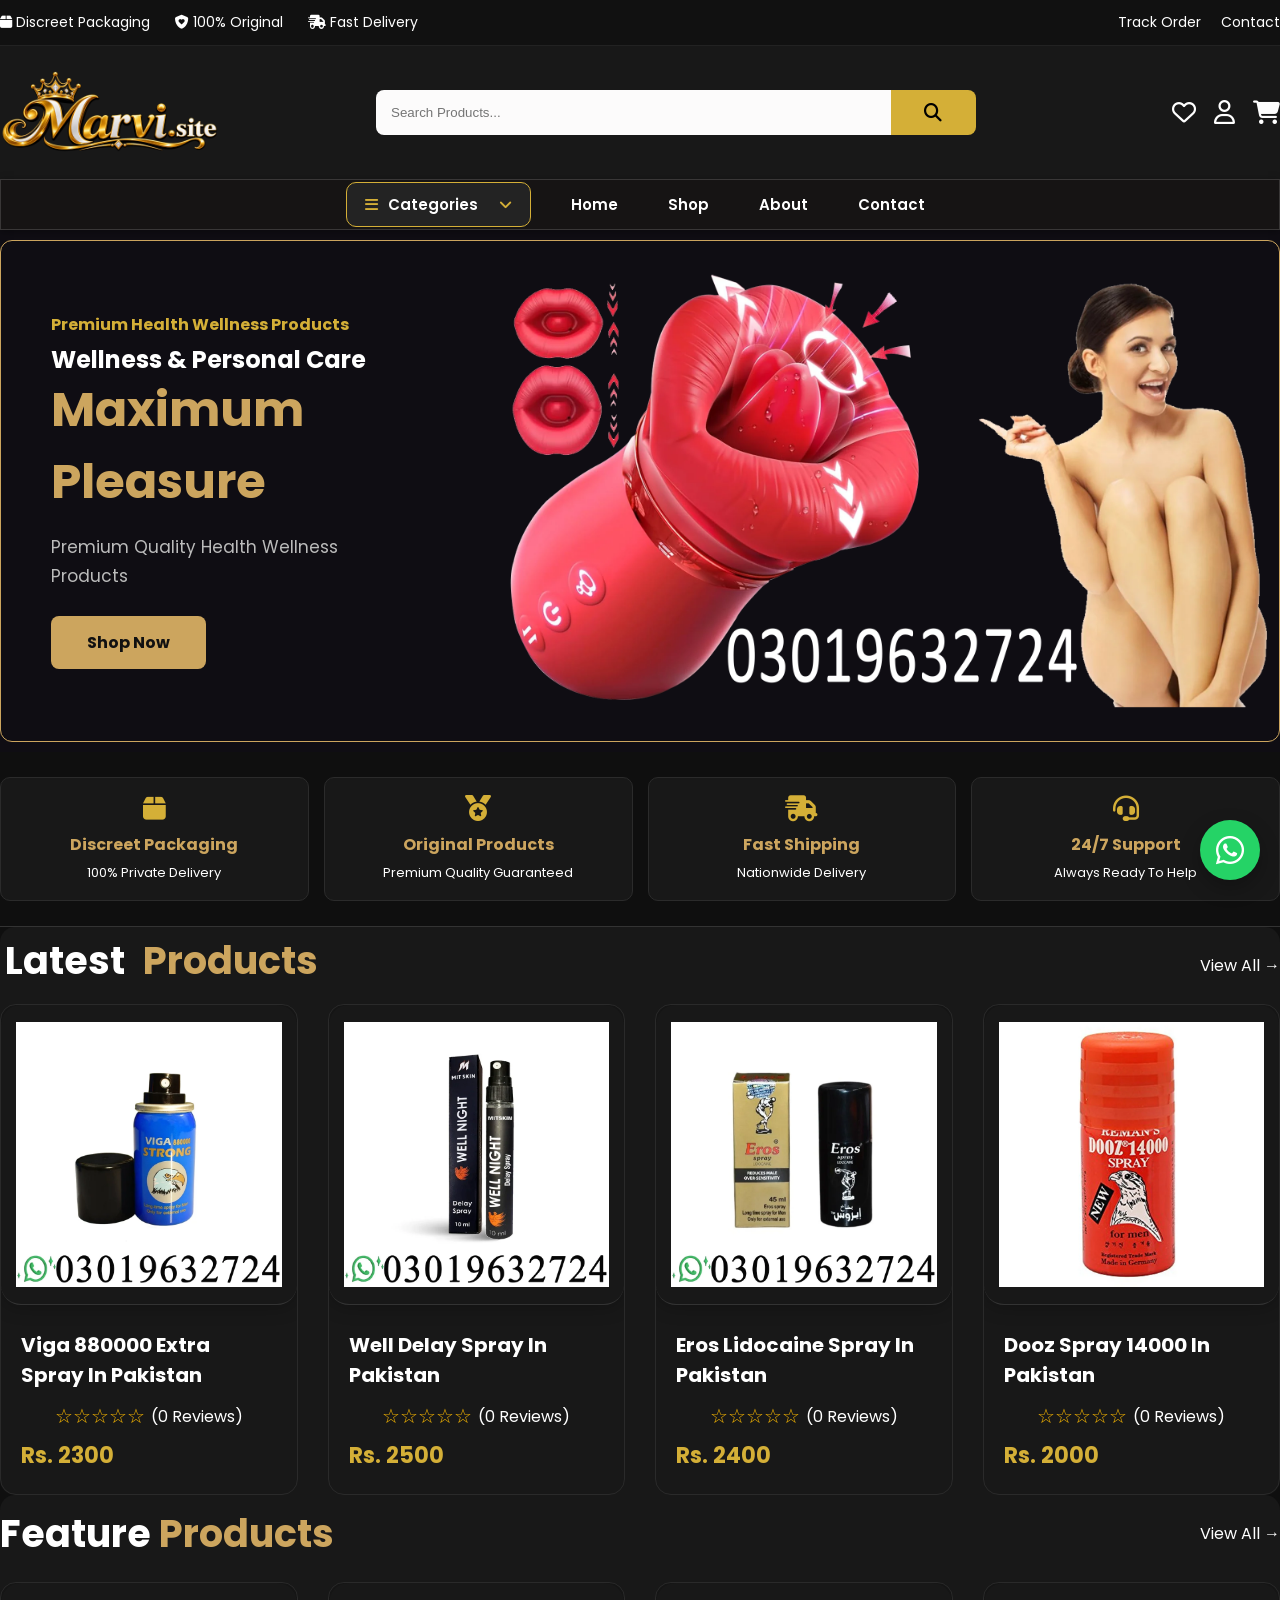
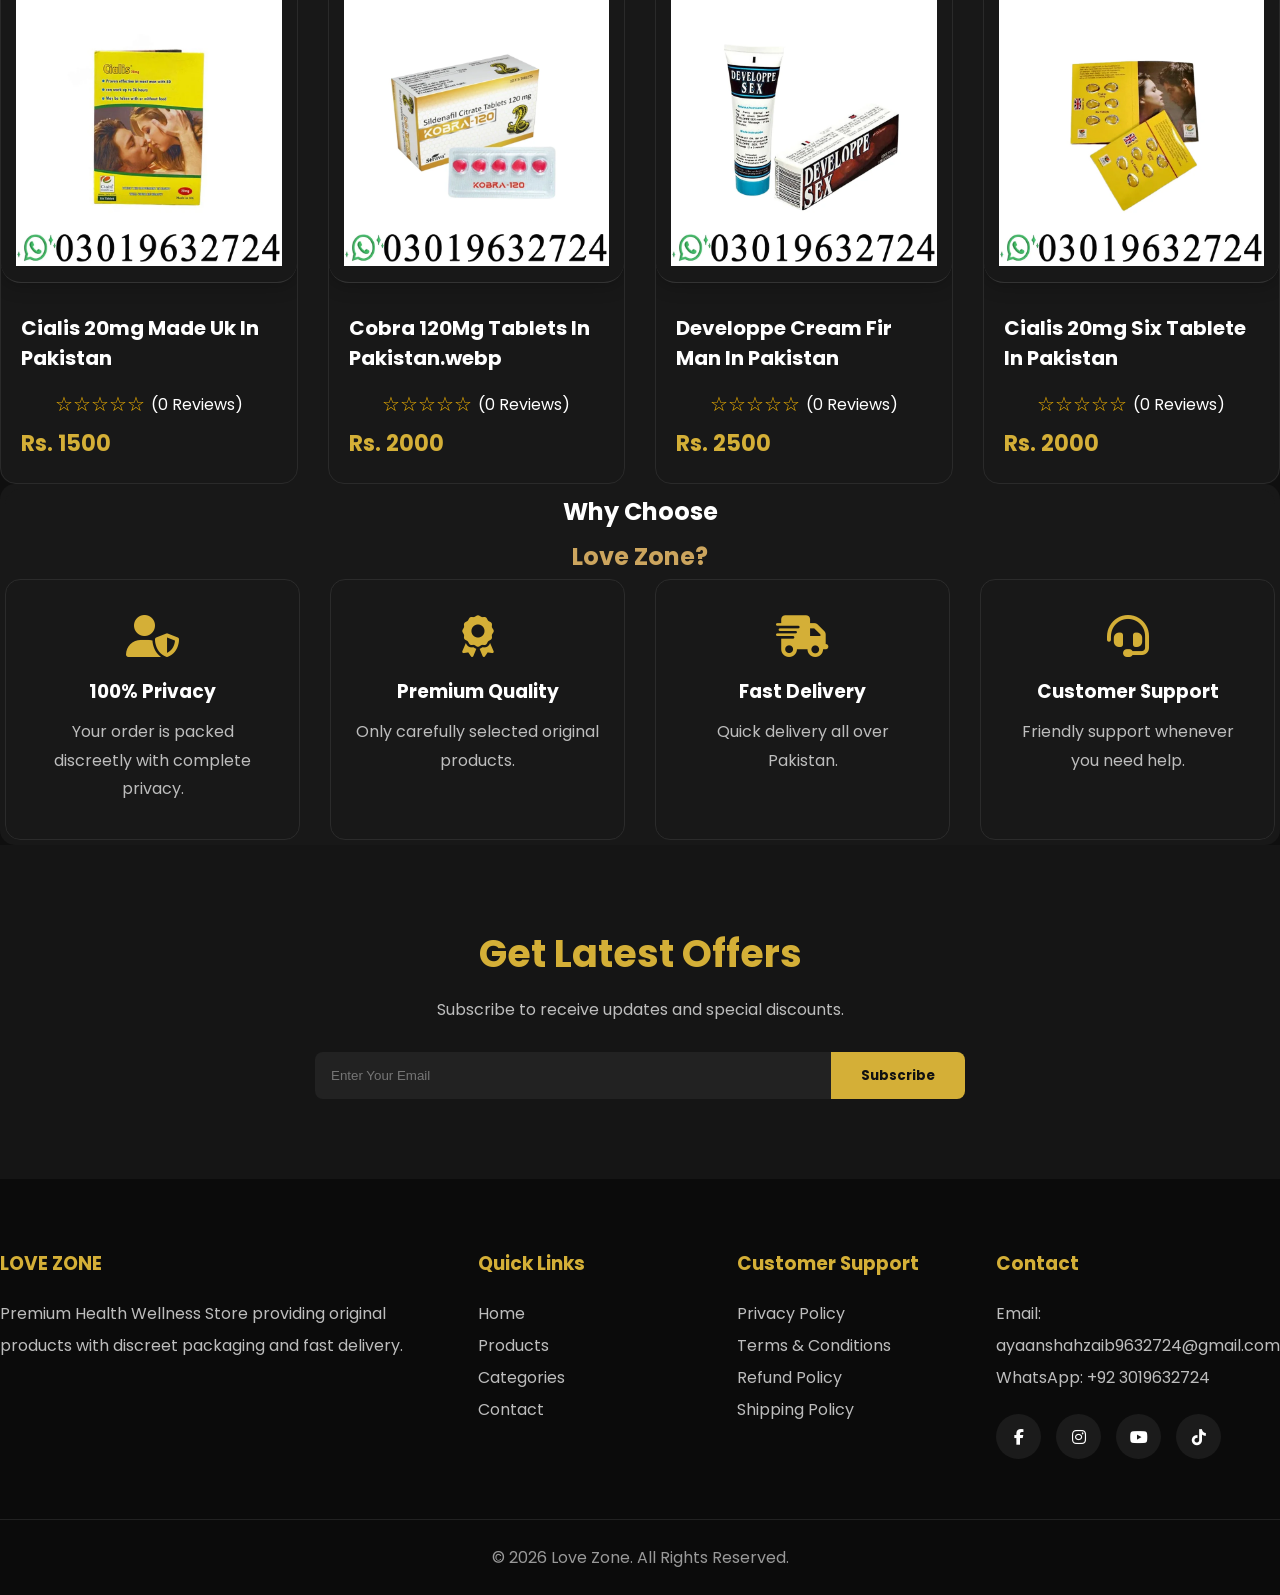
<file: index.html>
<!DOCTYPE html>
<html lang="en">

<head>
    <!-- ========================= -->
    <!-- BASIC META TAGS -->
    <!-- ========================= -->
    <meta charset="UTF-8">
    <meta name="viewport" content="width=device-width, initial-scale=1.0">

   <title>Wellness Products in Pakistan | Love Zone</title>

    <meta name="description"
    content="Shop wellness and personal care products in Pakistan with fast delivery, discreet packaging, and trusted quality from Love Zone.">
    <link rel="canonical" href="https://marvi.site/">
    <meta name="author" content="Love Zone">
 <!-- Open Graph meta tags -->
<meta property="og:title" content="Wellness Products in Pakistan | Love Zone">
<meta property="og:description" content="Shop wellness and personal care products in Pakistan with fast delivery, discreet packaging, and trusted quality from Love Zone.">
<meta property="og:type" content="website">
<!-- og:url meta tags -->
<meta property="og:url" content="https://marvi.site/">
<meta property="og:image" content="https://marvi.site/images/hero-product.webp">    
<!-- browser ko sirf ye instruction deta hai:
"Hero image jaldi load karna, kyunki ye important image hai." -->
    <link rel="stylesheet" href="css/style.css">
    <link rel="stylesheet" href="css/mobile.css">
    <!-- CSS -->
    <link rel="preload"
      as="image"
      href="images/hero-product.webp">
         <!-- favicon -->
    <link rel="icon" type="image/webp" href="images/favicon.webp">
    <!-- Google Fonts -->
    <link rel="preconnect" href="https://fonts.googleapis.com">
    <link rel="preconnect" href="https://fonts.gstatic.com" crossorigin>

    <link href="https://fonts.googleapis.com/css2?family=Poppins:wght@500;600;700&display=swap"
      rel="stylesheet">

    <!-- Font Awesome -->
    <link rel="stylesheet"
        href="https://cdnjs.cloudflare.com/ajax/libs/font-awesome/6.6.0/css/all.min.css">
</head>

<body>
    <!-- ========================= -->
    <!-- TOP BAR -->
    <!-- ========================= -->

    <section class="top-bar">

        <div class="container">

            <div class="top-left">

                <span><i class="fa-solid fa-box"></i> Discreet Packaging</span>

                <span><i class="fa-solid fa-shield-heart"></i> 100% Original</span>

                <span><i class="fa-solid fa-truck-fast"></i> Fast Delivery</span>

            </div>

            <div class="top-right">

                <a href="#">Track Order</a>

                <a href="#">Contact</a>

            </div>

        </div>

    </section>
  

    <!-- ========================= -->
    <!-- HEADER Logo Search Right Icon -->
    <!-- ========================= -->

    <header class="header">

    <div class="container">

    

        <!-- Header Logo -->

        <div class="logo">

    <a href="index.html">

        <img src="images/logo.webp" alt="Love Zone Logo">

    </a>

</div>


        <!-- SEARCH -->

        <div class="search-box">

            <input type="text" placeholder="Search Products...">

            <button>

                <i class="fa-solid fa-magnifying-glass"></i>

            </button>

        </div>


        <!-- HEADER ICONS -->

    <div class="header-icons">

    <a href="wishlist.html" title="Wishlist">
        <i class="fa-regular fa-heart"></i>
    </a>

    <a href="login.html" title="Login">
        <i class="fa-regular fa-user"></i>
    </a>

    <a href="cart.html" title="Shopping Cart">
        <i class="fa-solid fa-cart-shopping"></i>
    </a>

</div>


    </div>
</header>
<!-- ========================= -->
<!-- MOBILE HEADER -->
<!-- ========================= -->

<div class="mobile-header">
    <div class="mobile-menu"></div>

    <!-- First Row -->
    <div class="mobile-top">

        <div class="mobile-logo">
            <a href="index.html">
                <img src="images/logo.webp" alt="Love Zone Logo">
            </a>
        </div>

        <div class="mobile-icons">

    <a href="wishlist.html" title="Wishlist">
        <i class="fa-regular fa-heart"></i>
    </a>

    <a href="login.html" title="Login">
        <i class="fa-regular fa-user"></i>
    </a>

    <a href="cart.html" title="Shopping Cart">
        <i class="fa-solid fa-cart-shopping"></i>
    </a>

</div>

    </div>
    <!-- Second Row -->

    <div class="mobile-bottom">

        <div class="mobile-search">

            <input type="text" placeholder="Search Products...">

            <button>
                <i class="fa-solid fa-magnifying-glass"></i>
            </button>

        </div>

        <div class="mobile-category-btn">

            <i class="fa-solid fa-bars"></i>

            <span>Categories</span>

        </div>

    </div>

</div>
    
<!-- ========================= -->
<!-- HEADER NAVIGATION -->
<!-- ========================= -->

<nav class="navbar">

    <div class="container">

        <ul class="nav-menu">


            <!-- CATEGORIES -->

            <li class="category-dropdown">

                <a href="#">
                    <i class="fa-solid fa-bars"></i>
                    <span>Categories</span>
                    <i class="fa-solid fa-angle-down"></i>
                </a>


                <!-- Categories will load from JS -->

                <ul class="category-menu">

                </ul>


            </li>

            <li>
                <a href="index.html">
                    Home
                </a>
            </li>
            
              <li>
              <a href="shop.html">
                    Shop
                </a>
            </li>

            <li>
                <a href="about.html">
                    About
                </a>
            </li>


            <li>
                <a href="contact.html">
                    Contact
                </a>
            </li>

        </ul>

    </div>

</nav>
<!-- ========================= -->
<!-- HERO SECTION -->
<!-- ========================= -->

<section class="hero">

    <div class="container hero-area">

        <div class="hero-content">

            <h5>Premium Health Wellness Products</h5>

            <h1>
                Wellness & Personal Care 
            </h1>
           <div class="maximum-pleasure">
                                    Maximum Pleasure
              </div>

            <p>
                Premium Quality Health Wellness Products
            </p>

            <a href="shop.html" class="shop-btn">
                Shop Now
            </a>

        </div>

        <div class="hero-image">

           <img
    src="images/hero-product.webp"
    alt="Hero Product"
    width="1920"
    height="1080"
    fetchpriority="high"
    decoding="async"
>

        </div>

    </div>

</section>
    <!-- ========================= -->
    <!-- FEATURES -->
    <!-- ========================= -->

    <section class="features">

        <div class="container feature-grid">

            <div class="feature-box">

                <i class="fa-solid fa-box"></i>

                <h3>Discreet Packaging</h3>

                <p>100% Private Delivery</p>

            </div>

            <div class="feature-box">

                <i class="fa-solid fa-medal"></i>

                <h3>Original Products</h3>

                <p>Premium Quality Guaranteed</p>

            </div>

            <div class="feature-box">

                <i class="fa-solid fa-truck-fast"></i>

                <h3>Fast Shipping</h3>

                <p>Nationwide Delivery</p>

            </div>

            <div class="feature-box">

                <i class="fa-solid fa-headset"></i>

                <h3>24/7 Support</h3>

                <p>Always Ready To Help</p>

            </div>

        </div>

    </section>
<!-- ========================= -->
<!-- LATEST PRODUCTS -->
<!-- ========================= -->

<section class="latest-products">

    <div class="container">

        <div class="latest-products-title">

            <h2>
                <span class="latest">Latest</span>
                <span class="products">Products</span>
            </h2>
            <a href="shop.html">View All →</a>
        </div>

        <div class="latest-products-grid" id="latest-products">

            <!-- JavaScript Auto Load Products -->

        </div>

    </div>

</section>

<!-- ========================= -->
<!-- Featured Products -->
<!-- ========================= -->

<section class="featured-products">

    <div class="container">

        <div class="featured-products-title">

            
        <h2>
            <span class="feature">Feature</span>
            <span class="products">Products</span>
       </h2>
       
           <a href="category.html?cat=delay-spray">View All →</a>

        </div>

        <div class="product-grid" id="featured-products">

           
        </div>

    </div>

</section>
<!-- ========================= -->
<!-- Why Choose Love Zone? -->
<!-- ========================= -->

<section class="why-us">

    <div class="container">

        <div class="why-us-title">

           <h2>
               <div class="why-choose">Why Choose</div>
               <div class="love-zone">Love Zone?</div>
          </h2>

        <div class="why-grid">

            <div class="why-card">
                <i class="fa-solid fa-user-shield"></i>
                <h3>100% Privacy</h3>
                <p>Your order is packed discreetly with complete privacy.</p>
            </div>

            <div class="why-card">
                <i class="fa-solid fa-award"></i>
                <h3>Premium Quality</h3>
                <p>Only carefully selected original products.</p>
            </div>

            <div class="why-card">
                <i class="fa-solid fa-truck-fast"></i>
                <h3>Fast Delivery</h3>
                <p>Quick delivery all over Pakistan.</p>
            </div>

            <div class="why-card">
                <i class="fa-solid fa-headset"></i>
                <h3>Customer Support</h3>
                <p>Friendly support whenever you need help.</p>
            </div>

        </div>

    </div>

</section>

<!-- ========================= -->
<!-- NEWSLETTER -->
<!-- ========================= -->

<section class="newsletter">

    <div class="container">

        <h2>Get Latest Offers</h2>

        <p>Subscribe to receive updates and special discounts.</p>

        <form>

            <input type="email" placeholder="Enter Your Email">

            <button type="submit">

                Subscribe

            </button>

        </form>

    </div>

</section>

<!-- ========================= -->
<!-- FOOTER -->
<!-- ========================= -->

<footer>

    <div class="container footer-grid">

        <div>

            <h3>LOVE ZONE</h3>

            <p>
                Premium Health Wellness Store providing original products with
                discreet packaging and fast delivery.
            </p>

        </div>

        <div>

            <h3>Quick Links</h3>

            <ul>

                <li><a href="index.html">Home</a></li>
                <li><a href="shop.html">Products</a></li>
                <li><a href="category.html">Categories</a></li>
                <li><a href="contact.html">Contact</a></li>

            </ul>

        </div>

        <div>

            <h3>Customer Support</h3>

            <ul>

                <li><a href="#">Privacy Policy</a></li>

                <li><a href="#">Terms & Conditions</a></li>

                <li><a href="#">Refund Policy</a></li>

                <li><a href="#">Shipping Policy</a></li>

            </ul>

        </div>

        <div>

            <h3>Contact</h3>

            <p>Email: ayaanshahzaib9632724@gmail.com</p>

            <p>WhatsApp: +92 3019632724</p>

            <div class="social-icons">

                <a href="https://web.facebook.com/undergarmentsforfemale"><i class="fab fa-facebook-f"></i></a>

                <a href="https://www.instagram.com/adulttoyinchina/"><i class="fab fa-instagram"></i></a>

                <a href="#"><i class="fab fa-youtube"></i></a>

                <a href="https://www.tiktok.com/@thehouseoffashionf2"><i class="fab fa-tiktok"></i></a>

            </div>

        </div>

    </div>

    <div class="copyright">

        © 2026 Love Zone. All Rights Reserved.

    </div>

</footer>

<!-- ========================= -->
<!-- FLOATING WHATSAPP -->
<!-- ========================= -->

<a href="https://wa.me/923019632724"
   class="floating-whatsapp"
   target="_blank"
   aria-label="Chat on WhatsApp">

    <i class="fab fa-whatsapp"></i>

</a>
<script src="js/reviews.js" defer></script>
<script src="js/script.js" defer></script>
<script src="js/mobile-view.js" defer></script>

</body>

</html>
</file>
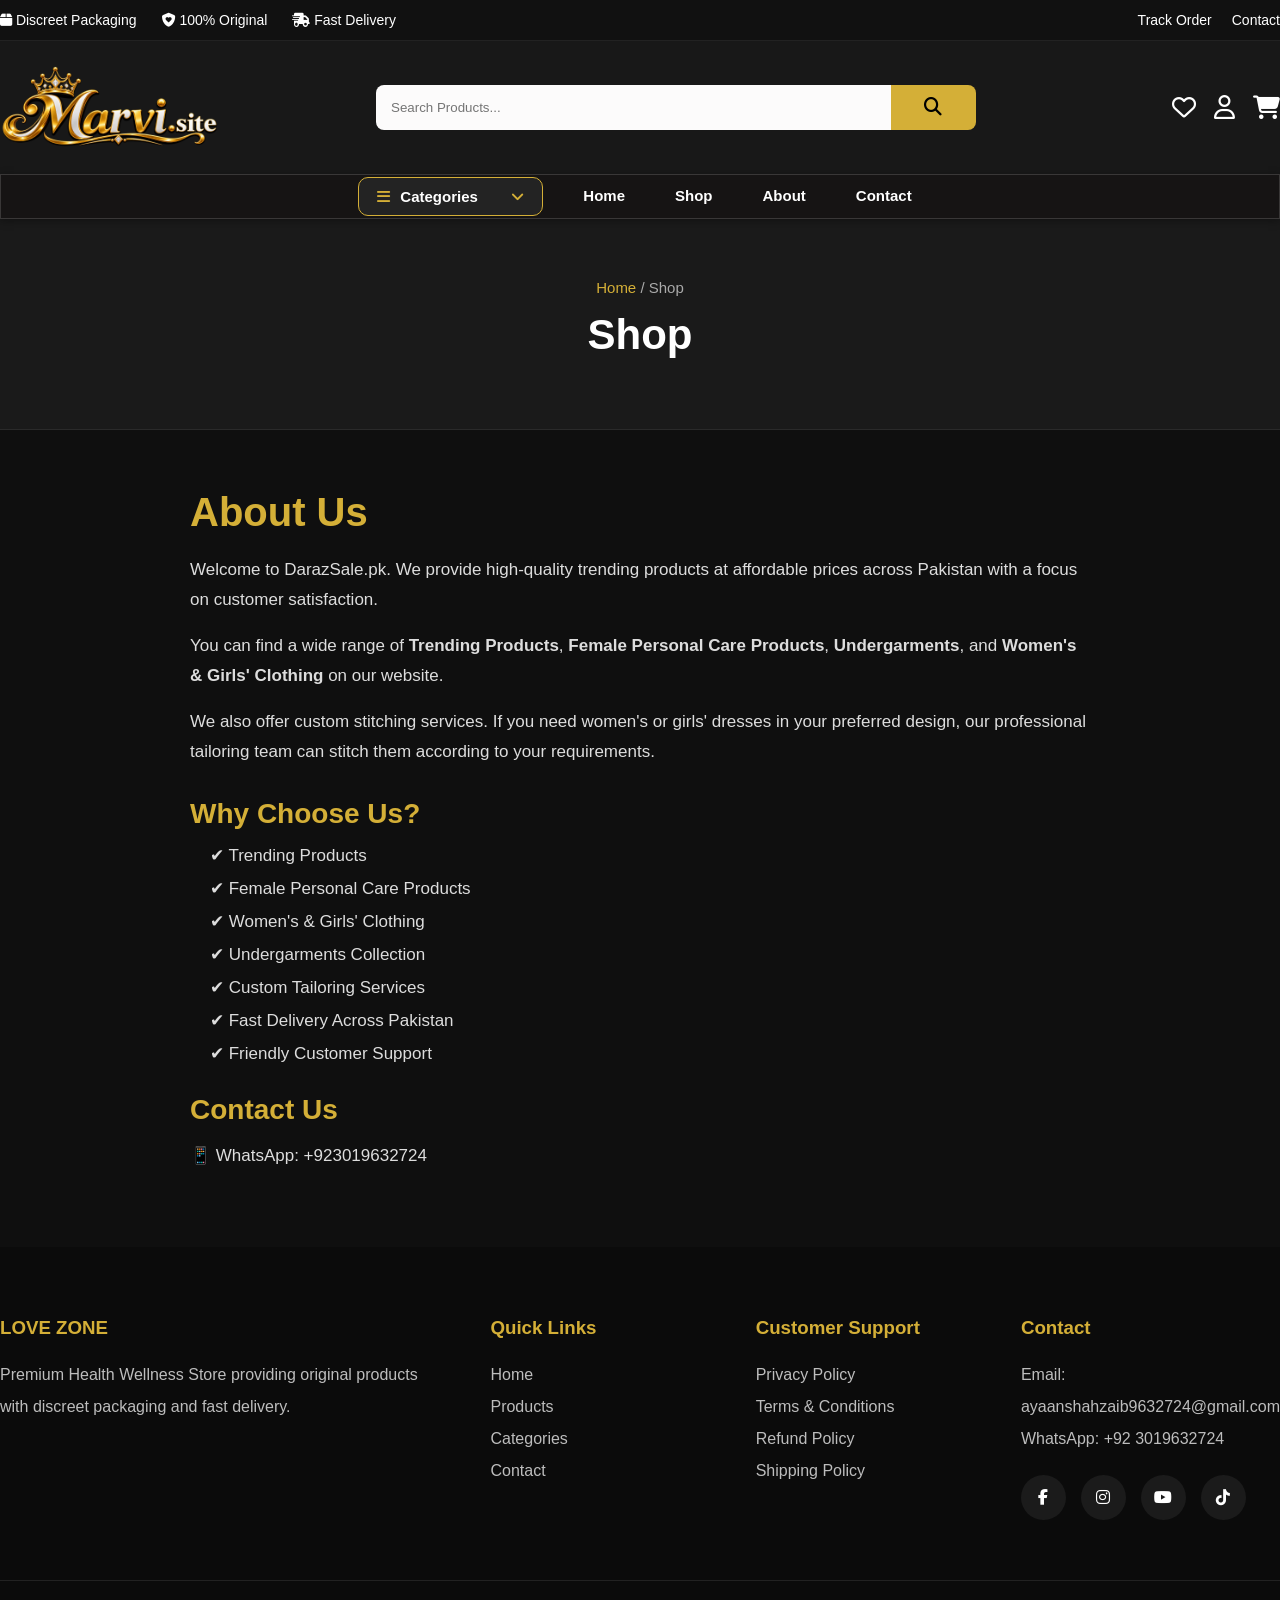
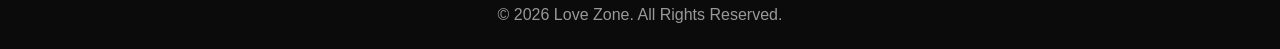
<file: about.html>
<!DOCTYPE html>
<html lang="en">

<head>

    <meta charset="UTF-8">
    <meta name="viewport" content="width=device-width, initial-scale=1.0">

    <title>About Us | Love Zone</title>
    <meta name="description"
    content="Learn more about Love Zone, our wellness products, customer support, and commitment to discreet delivery in Pakistan.">
    <link rel="canonical" href="https://marvi.site/about.html">
    <!-- Open Graph meta tags -->   
<meta property="og:title" content="About Us | Love Zone">
<meta property="og:description" content="Learn more about Love Zone, our wellness products, customer support, and commitment to discreet delivery in Pakistan.">
<meta property="og:type" content="website">
<meta property="og:url" content="https://marvi.site/about.html">
<meta property="og:image" content="https://marvi.site/images/hero-product.webp">
    <!-- favicon -->
    <link rel="icon" type="image/webp" href="images/favicon.webp">
       <!-- CSS -->
    <link rel="stylesheet" href="css/style.css">
    <link rel="stylesheet" href="css/mobile.css">

   <link rel="stylesheet"
    href="https://cdnjs.cloudflare.com/ajax/libs/font-awesome/6.6.0/css/all.min.css">
        

</head>

<body>
     <!-- ========================= -->
    <!-- TOP BAR -->
    <!-- ========================= -->

    <section class="top-bar">

        <div class="container">

            <div class="top-left">

                <span><i class="fa-solid fa-box"></i> Discreet Packaging</span>

                <span><i class="fa-solid fa-shield-heart"></i> 100% Original</span>

                <span><i class="fa-solid fa-truck-fast"></i> Fast Delivery</span>

            </div>

            <div class="top-right">

                <a href="#">Track Order</a>

                <a href="#">Contact</a>

            </div>

        </div>

    </section>
  

    <!-- ========================= -->
    <!-- HEADER Logo Search Right Icon -->
    <!-- ========================= -->

    <header class="header">

    <div class="container">

    

        <!-- Header Logo -->

        <div class="logo">

    <a href="index.html">

        <img src="images/logo.webp" alt="Love Zone Logo">

    </a>

</div>


        <!-- SEARCH -->

        <div class="search-box">

            <input type="text" placeholder="Search Products...">

            <button>

                <i class="fa-solid fa-magnifying-glass"></i>

            </button>

        </div>


        <!-- HEADER ICONS -->

          <div class="header-icons">

    <a href="wishlist.html" title="Wishlist">
        <i class="fa-regular fa-heart"></i>
    </a>

    <a href="login.html" title="Login">
        <i class="fa-regular fa-user"></i>
    </a>

    <a href="cart.html" title="Shopping Cart">
        <i class="fa-solid fa-cart-shopping"></i>
    </a>

</div>


    </div>
</header>
<!-- ========================= -->
<!-- MOBILE HEADER -->
<!-- ========================= -->

<div class="mobile-header">
    <div class="mobile-menu"></div>

    <!-- First Row -->
      <div class="mobile-top">

        <div class="mobile-logo">
            <a href="index.html">
                <img src="images/logo.webp" alt="Love Zone Logo">
            </a>
        </div>

        <div class="mobile-icons">

    <a href="wishlist.html" title="Wishlist">
        <i class="fa-regular fa-heart"></i>
    </a>

    <a href="login.html" title="Login">
        <i class="fa-regular fa-user"></i>
    </a>

    <a href="cart.html" title="Shopping Cart">
        <i class="fa-solid fa-cart-shopping"></i>
    </a>

</div>

    </div>
    <!-- Second Row -->

    <div class="mobile-bottom">

        <div class="mobile-search">

            <input type="text" placeholder="Search Products...">

            <button>
                <i class="fa-solid fa-magnifying-glass"></i>
            </button>

        </div>

        <div class="mobile-category-btn">

            <i class="fa-solid fa-bars"></i>

            <span>Categories</span>

        </div>

    </div>

</div>
    
<!-- ========================= -->
<!-- HEADER NAVIGATION -->
<!-- ========================= -->

<nav class="navbar">

    <div class="container">

        <ul class="nav-menu">


            <!-- CATEGORIES -->

            <li class="category-dropdown">

                <a href="#">
                    <i class="fa-solid fa-bars"></i>
                    <span>Categories</span>
                    <i class="fa-solid fa-angle-down"></i>
                </a>


                <!-- Categories will load from JS -->

                <ul class="category-menu">

                </ul>


            </li>

            <li>
                <a href="index.html">
                    Home
                </a>
            </li>
            
              <li>
              <a href="shop.html">
                    Shop
                </a>
            </li>

            <li>
                <a href="about.html">
                    About
                </a>
            </li>


            <li>
                <a href="contact.html">
                    Contact
                </a>
            </li>

        </ul>

    </div>

</nav>

    <!-- ========================= -->
    <!-- SHOP BANNER -->
    <!-- ========================= -->

    <section class="category-banner">

        <div class="container">

            <div class="breadcrumb">

                <a href="index.html">Home</a> /
                <span>Shop</span>

            </div>

            <h1>Shop</h1>

            <p id="product-count"></p>

        </div>

    </section>



    <!-- ========================= -->
    <!-- SHOP PRODUCTS -->
    <!-- ========================= -->


<!-- ========================= -->
<!-- ABOUT US -->
<!-- ========================= -->

<section class="about-us">

    <div class="container">

        <h1>About Us</h1>

        <p>
            Welcome to DarazSale.pk. We provide high-quality trending products at affordable prices across Pakistan with a focus on customer satisfaction.
        </p>

        <p>
            You can find a wide range of <strong>Trending Products</strong>, <strong>Female Personal Care Products</strong>, <strong>Undergarments</strong>, and <strong>Women's & Girls' Clothing</strong> on our website.
        </p>

        <p>
            We also offer custom stitching services. If you need women's or girls' dresses in your preferred design, our professional tailoring team can stitch them according to your requirements.
        </p>

        <h2>Why Choose Us?</h2>

        <ul>
            <li>✔ Trending Products</li>
            <li>✔ Female Personal Care Products</li>
            <li>✔ Women's & Girls' Clothing</li>
            <li>✔ Undergarments Collection</li>
            <li>✔ Custom Tailoring Services</li>
            <li>✔ Fast Delivery Across Pakistan</li>
            <li>✔ Friendly Customer Support</li>
        </ul>

        <h2>Contact Us</h2>

        <p>
            📱 WhatsApp: +923019632724
        </p>

    </div>

</section>
<!-- ========================= -->
<!-- FOOTER -->
<!-- ========================= -->

<footer>

    <div class="container footer-grid">

        <div>

            <h3>LOVE ZONE</h3>

            <p>
                Premium Health Wellness Store providing original products with
                discreet packaging and fast delivery.
            </p>

        </div>

        <div>

            <h3>Quick Links</h3>

            <ul>

                <li><a href="index.html">Home</a></li>
                <li><a href="shop.html">Products</a></li>
                <li><a href="category.html">Categories</a></li>
                <li><a href="contact.html">Contact</a></li>

            </ul>

        </div>

        <div>

            <h3>Customer Support</h3>

            <ul>

                <li><a href="#">Privacy Policy</a></li>

                <li><a href="#">Terms & Conditions</a></li>

                <li><a href="#">Refund Policy</a></li>

                <li><a href="#">Shipping Policy</a></li>

            </ul>

        </div>

        <div>

            <h3>Contact</h3>

             <p>Email: ayaanshahzaib9632724@gmail.com</p>

            <p>WhatsApp: +92 3019632724</p>

            <div class="social-icons">

                <a href="https://web.facebook.com/undergarmentsforfemale"><i class="fab fa-facebook-f"></i></a>

                <a href="https://www.instagram.com/adulttoyinchina/"><i class="fab fa-instagram"></i></a>

                <a href="#"><i class="fab fa-youtube"></i></a>

                <a href="https://www.tiktok.com/@thehouseoffashionf2"><i class="fab fa-tiktok"></i></a>

            </div>

        </div>

    </div>

    <div class="copyright">

        © 2026 Love Zone. All Rights Reserved.

    </div>

</footer>

<script src="js/reviews.js" defer></script>
<script src="js/script.js" defer></script>
<script src="js/shop.js" defer></script>
<script src="js/mobile-view.js" defer></script>


</body>

</html>
</file>
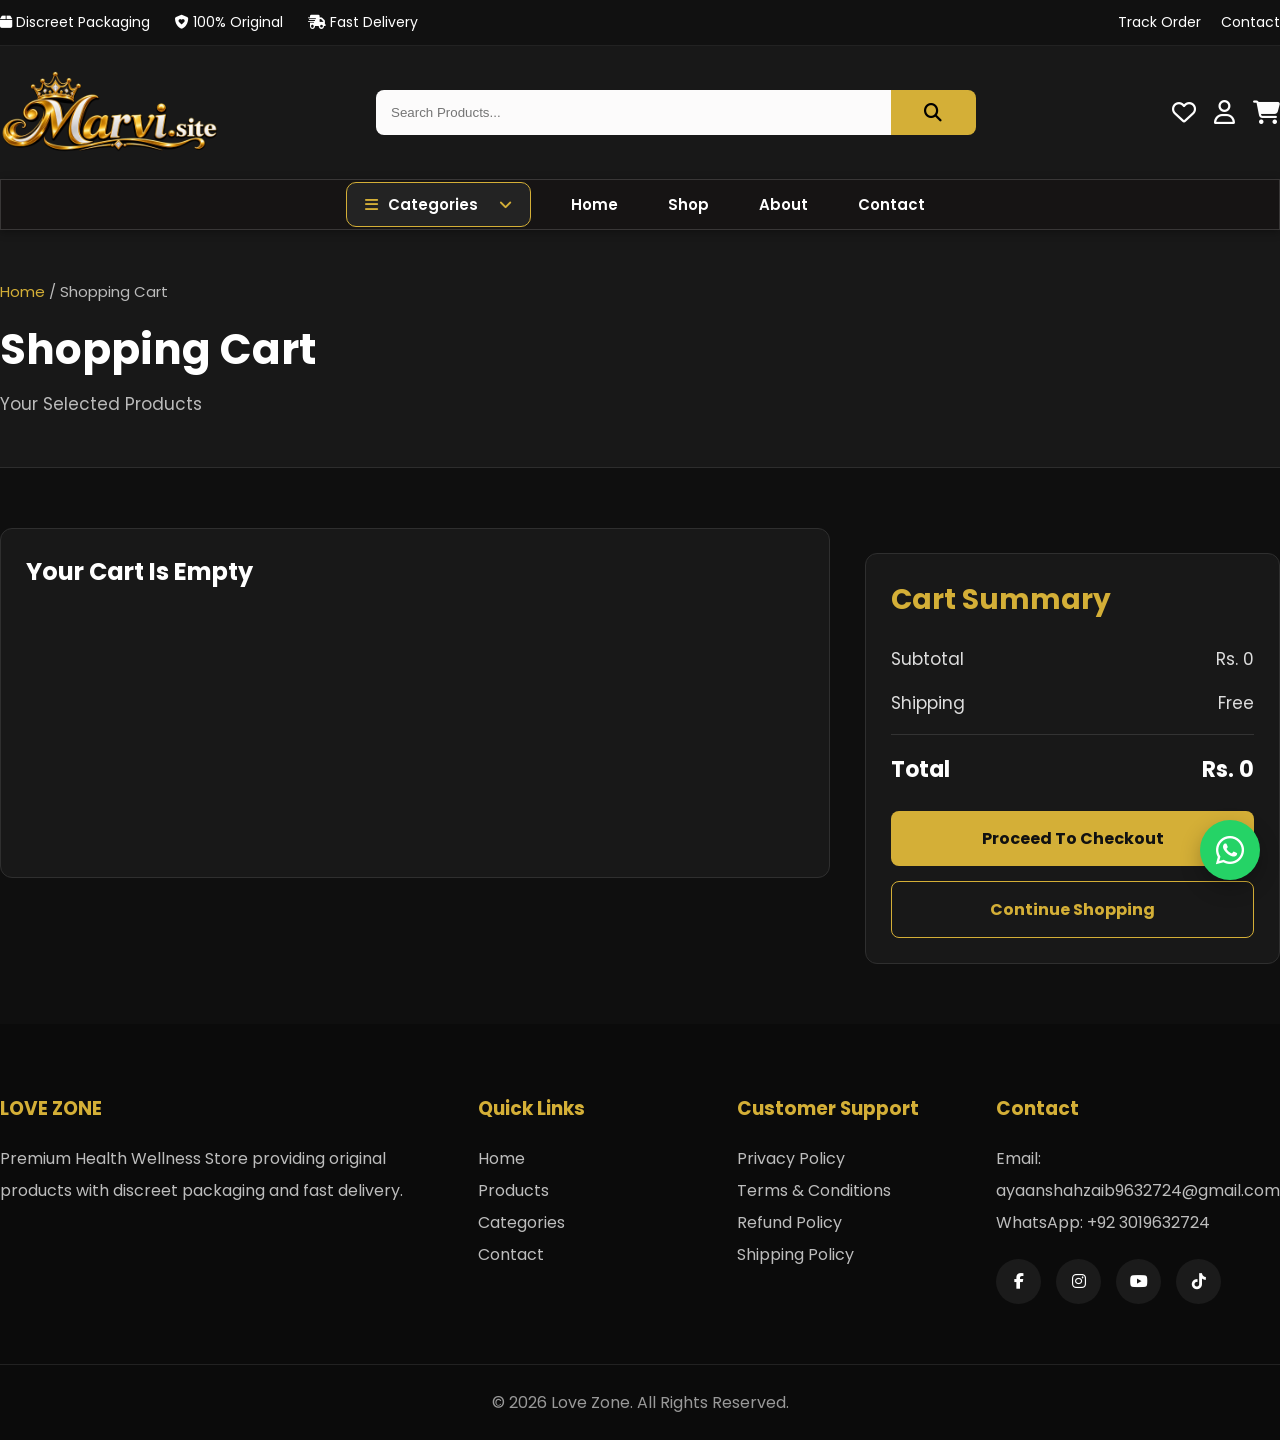
<file: cart.html>
<!DOCTYPE html>
<html lang="en">

<head>
    <!-- ========================= -->
    <!-- BASIC META TAGS -->
    <!-- ========================= -->
    <meta charset="UTF-8">
    <meta name="viewport" content="width=device-width, initial-scale=1.0">

    <title>Shopping Cart | Love Zone</title>

   <meta name="description"
    content="Review your selected Love Zone products before placing your order with discreet delivery across Pakistan.">
    <meta name="author" content="Love Zone">
    <!-- noindex -->
     <meta name="robots" content="noindex, follow">
    <!-- canonical -->
     <link rel="canonical" href="https://marvi.site/cart.html">
    <!-- Open Graph meta tags -->
<meta property="og:title" content="Shopping Cart | Love Zone">
<meta property="og:description" content="Review your selected Love Zone products before placing your order with discreet delivery across Pakistan.">
<meta property="og:type" content="website">
<meta property="og:url" content="https://marvi.site/cart.html">
<meta property="og:image" content="https://marvi.site/images/hero-product.webp">
    <!-- CSS -->
    <link rel="stylesheet" href="css/style.css">
    <link rel="stylesheet" href="css/cart.css">
    <link rel="stylesheet" href="css/mobile.css">
    <link rel="stylesheet" href="css/wishlist.css">
    <link rel="stylesheet" href="css/login.css">
         <!-- favicon -->
    <link rel="icon" type="image/webp" href="images/favicon.webp">
    <!-- Google Fonts -->
    <link rel="preconnect" href="https://fonts.googleapis.com">
    <link rel="preconnect" href="https://fonts.gstatic.com" crossorigin>

    <link href="https://fonts.googleapis.com/css2?family=Poppins:wght@500;600;700&display=swap"
    rel="stylesheet">

    <!-- Font Awesome -->
    <link rel="stylesheet"
        href="https://cdnjs.cloudflare.com/ajax/libs/font-awesome/6.6.0/css/all.min.css">
</head>

<body>
    <!-- ========================= -->
    <!-- TOP BAR -->
    <!-- ========================= -->

    <section class="top-bar">

        <div class="container">

            <div class="top-left">

                <span><i class="fa-solid fa-box"></i> Discreet Packaging</span>

                <span><i class="fa-solid fa-shield-heart"></i> 100% Original</span>

                <span><i class="fa-solid fa-truck-fast"></i> Fast Delivery</span>

            </div>

            <div class="top-right">

                <a href="#">Track Order</a>

                <a href="#">Contact</a>

            </div>

        </div>

    </section>
  

    <!-- ========================= -->
    <!-- HEADER Logo Search Right Icon -->
    <!-- ========================= -->

    <header class="header">

    <div class="container">

    

        <!-- Header Logo -->

        <div class="logo">

    <a href="index.html">

        <img src="images/logo.webp" alt="Love Zone Logo">

    </a>

</div>


        <!-- SEARCH -->

        <div class="search-box">

            <input type="text" placeholder="Search Products...">

            <button>

                <i class="fa-solid fa-magnifying-glass"></i>

            </button>

        </div>


        <!-- HEADER ICONS -->

    <div class="header-icons">

    <a href="wishlist.html" title="Wishlist">
        <i class="fa-regular fa-heart"></i>
    </a>

    <a href="login.html" title="Login">
        <i class="fa-regular fa-user"></i>
    </a>

    <a href="cart.html" title="Shopping Cart">
        <i class="fa-solid fa-cart-shopping"></i>
    </a>

</div>


    </div>
</header>
<!-- ========================= -->
<!-- MOBILE HEADER -->
<!-- ========================= -->

<div class="mobile-header">
    <div class="mobile-menu"></div>

    <!-- First Row -->
    <div class="mobile-top">

        <div class="mobile-logo">
            <a href="index.html">
                <img src="images/logo.webp" alt="Love Zone Logo">
            </a>
        </div>

        <div class="mobile-icons">

    <a href="wishlist.html" title="Wishlist">
        <i class="fa-regular fa-heart"></i>
    </a>

    <a href="login.html" title="Login">
        <i class="fa-regular fa-user"></i>
    </a>

    <a href="cart.html" title="Shopping Cart">
        <i class="fa-solid fa-cart-shopping"></i>
    </a>

</div>

    </div>
    <!-- Second Row -->

    <div class="mobile-bottom">

        <div class="mobile-search">

            <input type="text" placeholder="Search Products...">

            <button>
                <i class="fa-solid fa-magnifying-glass"></i>
            </button>

        </div>

        <div class="mobile-category-btn">

            <i class="fa-solid fa-bars"></i>

            <span>Categories</span>

        </div>

    </div>

</div>
    
<!-- ========================= -->
<!-- HEADER NAVIGATION -->
<!-- ========================= -->

<nav class="navbar">

    <div class="container">

        <ul class="nav-menu">


            <!-- CATEGORIES -->

            <li class="category-dropdown">

                <a href="#">
                    <i class="fa-solid fa-bars"></i>
                    <span>Categories</span>
                    <i class="fa-solid fa-angle-down"></i>
                </a>


                <!-- Categories will load from JS -->

                <ul class="category-menu">

                </ul>


            </li>

            <li>
                <a href="index.html">
                    Home
                </a>
            </li>
            
              <li>
              <a href="shop.html">
                    Shop
                </a>
            </li>

            <li>
                <a href="about.html">
                    About
                </a>
            </li>


            <li>
                <a href="contact.html">
                    Contact
                </a>
            </li>

        </ul>

    </div>

</nav>

<!-- ===================================================
     CART PAGE BANNER
=================================================== -->
<section class="cart-banner">

    <div class="container">

        <div class="breadcrumb">
            <a href="index.html">Home</a>
            <span> / </span>
            <span>Shopping Cart</span>
        </div>

        <h1>Shopping Cart</h1>

        <p>Your Selected Products</p>

    </div>

</section>

<!-- ===================================================
     CART SECTION
=================================================== -->
<section class="cart-section">

    <div class="container">

        <!-- Cart Products -->
        <div class="cart-items" id="cart-items">

            <!-- Products will load from cart.js -->

        </div>

        <!-- Cart Summary -->
        <div class="cart-summary">

            <h2>Cart Summary</h2>

            <div class="summary-row">
                <span>Subtotal</span>
                <span id="cart-subtotal">Rs. 0</span>
            </div>

            <div class="summary-row">
                <span>Shipping</span>
                <span>Free</span>
            </div>

            <div class="summary-row total">
                <span>Total</span>
                <span id="cart-total">Rs. 0</span>
            </div>

            <a href="checkout.html" class="checkout-btn">
                Proceed To Checkout
            </a>

            <a href="shop.html" class="continue-btn">
                Continue Shopping
            </a>

        </div>

    </div>

</section>
<!-- ========================= -->
<!-- FOOTER -->
<!-- ========================= -->

<footer>

    <div class="container footer-grid">

        <div>

            <h3>LOVE ZONE</h3>

            <p>
                Premium Health Wellness Store providing original products with
                discreet packaging and fast delivery.
            </p>

        </div>

        <div>

            <h3>Quick Links</h3>

            <ul>

                <li><a href="index.html">Home</a></li>
                <li><a href="shop.html">Products</a></li>
                <li><a href="category.html">Categories</a></li>
                <li><a href="contact.html">Contact</a></li>

            </ul>

        </div>

        <div>

            <h3>Customer Support</h3>

            <ul>

                <li><a href="#">Privacy Policy</a></li>

                <li><a href="#">Terms & Conditions</a></li>

                <li><a href="#">Refund Policy</a></li>

                <li><a href="#">Shipping Policy</a></li>

            </ul>

        </div>

        <div>

            <h3>Contact</h3>

          <p>Email: ayaanshahzaib9632724@gmail.com</p>

            <p>WhatsApp: +92 3019632724</p>

            <div class="social-icons">

                <a href="https://web.facebook.com/undergarmentsforfemale"><i class="fab fa-facebook-f"></i></a>

                <a href="https://www.instagram.com/adulttoyinchina/"><i class="fab fa-instagram"></i></a>

                <a href="#"><i class="fab fa-youtube"></i></a>

                <a href="https://www.tiktok.com/@thehouseoffashionf2"><i class="fab fa-tiktok"></i></a>

            </div>

        </div>

    </div>

    <div class="copyright">

        © 2026 Love Zone. All Rights Reserved.

    </div>

</footer>
<!-- ========================= -->
<!-- FLOATING WHATSAPP -->
<!-- ========================= -->

<a href="https://wa.me/923019632724"
   class="floating-whatsapp"
   target="_blank"
   aria-label="Chat on WhatsApp">

    <i class="fab fa-whatsapp"></i>

</a>
<script src="js/reviews.js" defer></script>
<script src="js/script.js" defer></script>
<script src="js/cart.js" defer></script>
<script src="js/mobile-view.js" defer></script>

</body>

</html>
</file>
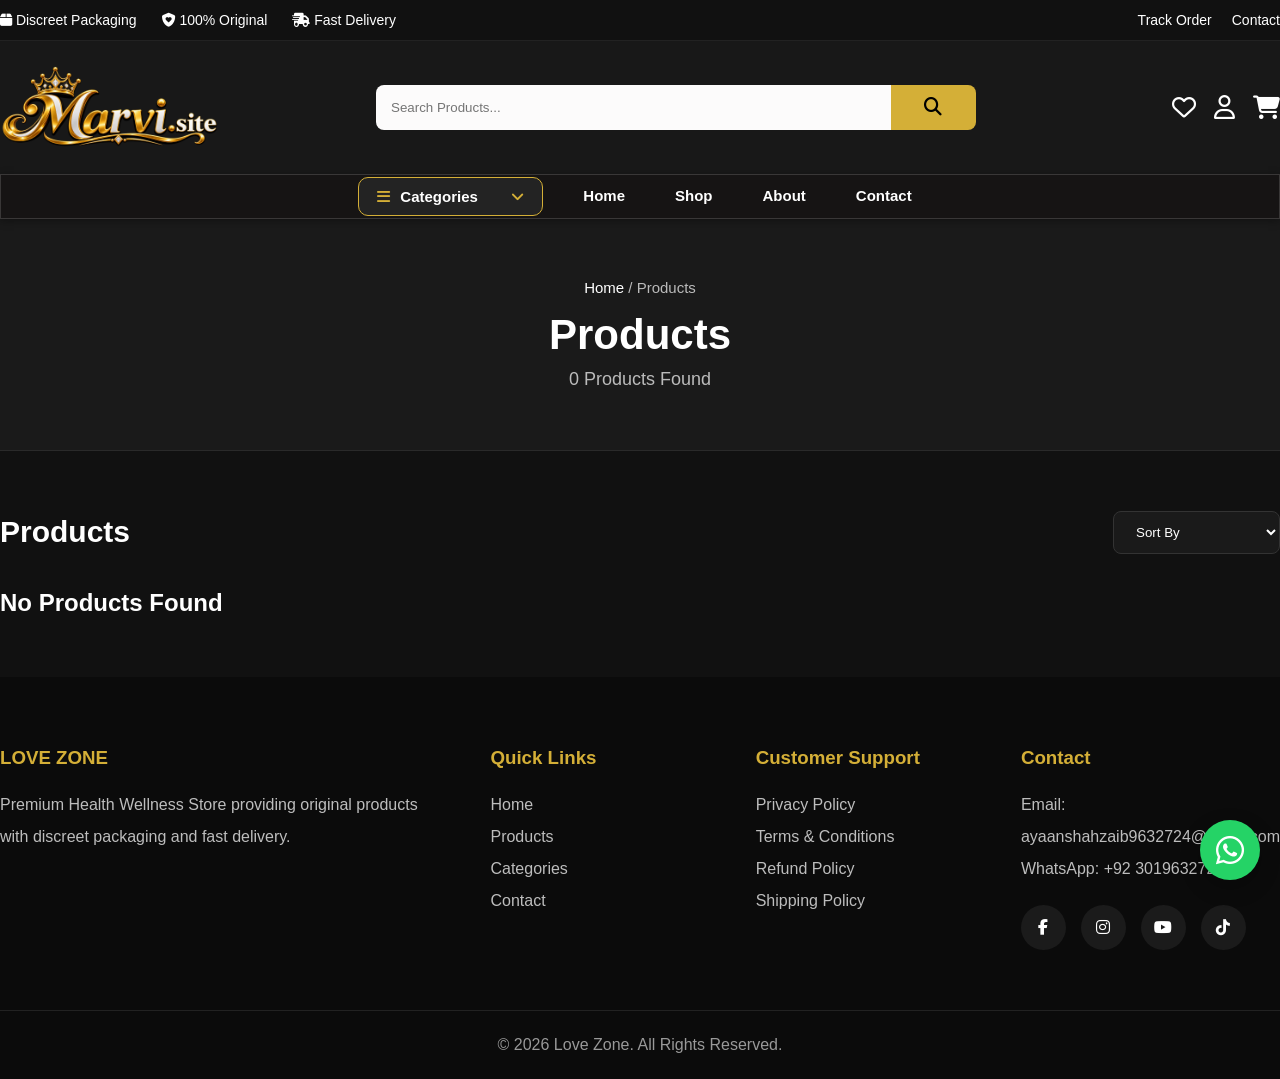
<file: category.html>
<!DOCTYPE html>
<html lang="en">
<head>
    <meta charset="UTF-8">
    <meta name="viewport" content="width=device-width, initial-scale=1.0">
    <title>Products in Pakistan | Love Zone</title>
    <meta name="description"
      content="Shop products in Pakistan with discreet packaging, fast delivery, and trusted quality from Love Zone.">
      <link rel="canonical" id="canonical-url" href=""> 
      <!-- Open Graph meta tags -->
<meta property="og:title" id="og-title" content="">
<meta property="og:description" id="og-description" content="">
<meta property="og:type" content="website">
<meta property="og:url" id="og-url" content="">
<meta property="og:image" id="og-image" content="">
      <!-- favicon -->
    <link rel="icon" type="image/webp" href="images/favicon.webp">
 <!-- CSS -->
    <link rel="stylesheet" href="css/style.css">
    <link rel="stylesheet" href="css/mobile.css">
    <link rel="stylesheet" href="css/cart.css">
    <link rel="stylesheet" href="css/wishlist.css">
    <link rel="stylesheet" href="css/login.css">
    <!-- Font Awesome -->
    <link rel="stylesheet"
        href="https://cdnjs.cloudflare.com/ajax/libs/font-awesome/6.6.0/css/all.min.css">
</head>
<body>
<!-- ========================= -->
    <!-- TOP BAR -->
    <!-- ========================= -->

    <section class="top-bar">

        <div class="container">

            <div class="top-left">

                <span><i class="fa-solid fa-box"></i> Discreet Packaging</span>

                <span><i class="fa-solid fa-shield-heart"></i> 100% Original</span>

                <span><i class="fa-solid fa-truck-fast"></i> Fast Delivery</span>

            </div>

            <div class="top-right">

                <a href="#">Track Order</a>

                <a href="#">Contact</a>

            </div>

        </div>

    </section>
  

    <!-- ========================= -->
    <!-- HEADER Logo Search Right Icon -->
    <!-- ========================= -->

    <header class="header">

    <div class="container">

    

        <!-- Header Logo -->

        <div class="logo">

    <a href="index.html">

        <img src="images/logo.webp" alt="Love Zone Logo">

    </a>

</div>


        <!-- SEARCH -->

        <div class="search-box">

            <input type="text" placeholder="Search Products...">

            <button>

                <i class="fa-solid fa-magnifying-glass"></i>

            </button>

        </div>


        <!-- HEADER ICONS -->

           <div class="header-icons">

    <a href="wishlist.html" title="Wishlist">
        <i class="fa-regular fa-heart"></i>
    </a>

    <a href="login.html" title="Login">
        <i class="fa-regular fa-user"></i>
    </a>

    <a href="cart.html" title="Shopping Cart">
        <i class="fa-solid fa-cart-shopping"></i>
    </a>

</div>


    </div>
</header>
<!-- ========================= -->
<!-- MOBILE HEADER -->
<!-- ========================= -->

<div class="mobile-header">
    <div class="mobile-menu"></div>

    <!-- First Row -->
      <div class="mobile-top">

        <div class="mobile-logo">
            <a href="index.html">
                <img src="images/logo.webp" alt="Love Zone Logo">
            </a>
        </div>

        <div class="mobile-icons">

    <a href="wishlist.html" title="Wishlist">
        <i class="fa-regular fa-heart"></i>
    </a>

    <a href="login.html" title="Login">
        <i class="fa-regular fa-user"></i>
    </a>

    <a href="cart.html" title="Shopping Cart">
        <i class="fa-solid fa-cart-shopping"></i>
    </a>

</div>

    </div>
    <!-- Second Row -->

    <div class="mobile-bottom">

        <div class="mobile-search">

            <input type="text" placeholder="Search Products...">

            <button>
                <i class="fa-solid fa-magnifying-glass"></i>
            </button>

        </div>

        <div class="mobile-category-btn">

            <i class="fa-solid fa-bars"></i>

            <span>Categories</span>

        </div>

    </div>

</div>
    
<!-- ========================= -->
<!-- HEADER NAVIGATION -->
<!-- ========================= -->

<nav class="navbar">

    <div class="container">

        <ul class="nav-menu">


            <!-- CATEGORIES -->

            <li class="category-dropdown">

                <a href="#">
                    <i class="fa-solid fa-bars"></i>
                    <span>Categories</span>
                    <i class="fa-solid fa-angle-down"></i>
                </a>


                <!-- Categories will load from JS -->

                <ul class="category-menu">

                </ul>


            </li>

            <li>
                <a href="index.html">
                    Home
                </a>
            </li>
            
              <li>
              <a href="shop.html">
                    Shop
                </a>
            </li>

            <li>
                <a href="about.html">
                    About
                </a>
            </li>


            <li>
                <a href="contact.html">
                    Contact
                </a>
            </li>

        </ul>

    </div>

</nav>

<!-- ========================= -->
<!-- CATEGORY PRODUCTS -->
<!-- ========================= -->
 <section class="category-banner">

    <div class="container">

        <div class="breadcrumb">
            <a href="index.html">Home</a>
            <span> / </span>
            <span id="breadcrumb-category">Category</span>
        </div>

        <h1 id="category-title">Category</h1>

        <p id="category-count">0 Products Found</p>

    </div>

</section>

<section class="category-products">

    <div class="container">

        <div class="category-topbar">

            <h2>Products</h2>

            <select id="sort-products">
                <option value="default">Sort By</option>
                <option value="price-low">Price: Low to High</option>
                <option value="price-high">Price: High to Low</option>
                <option value="name">Name (A-Z)</option>
            </select>

        </div>

        <div class="latest-products-grid" id="category-products">
            <!-- JS Products -->
        </div>

    </div>

</section>
<!-- ========================= -->
<!-- FOOTER -->
<!-- ========================= -->

<footer>

    <div class="container footer-grid">

        <div>

            <h3>LOVE ZONE</h3>

            <p>
                Premium Health Wellness Store providing original products with
                discreet packaging and fast delivery.
            </p>

        </div>

        <div>

            <h3>Quick Links</h3>

            <ul>

                <li><a href="index.html">Home</a></li>
                <li><a href="shop.html">Products</a></li>
                <li><a href="category.html">Categories</a></li>
                <li><a href="contact.html">Contact</a></li>

            </ul>

        </div>

        <div>

            <h3>Customer Support</h3>

            <ul>

                <li><a href="#">Privacy Policy</a></li>

                <li><a href="#">Terms & Conditions</a></li>

                <li><a href="#">Refund Policy</a></li>

                <li><a href="#">Shipping Policy</a></li>

            </ul>

        </div>

        <div>

            <h3>Contact</h3>

             <p>Email: ayaanshahzaib9632724@gmail.com</p>

            <p>WhatsApp: +92 3019632724</p>

            <div class="social-icons">

                <a href="https://web.facebook.com/undergarmentsforfemale"><i class="fab fa-facebook-f"></i></a>

                <a href="https://www.instagram.com/adulttoyinchina/"><i class="fab fa-instagram"></i></a>

                <a href="#"><i class="fab fa-youtube"></i></a>

                <a href="https://www.tiktok.com/@thehouseoffashionf2"><i class="fab fa-tiktok"></i></a>

            </div>

        </div>

    </div>

    <div class="copyright">

        © 2026 Love Zone. All Rights Reserved.

    </div>

</footer>
<!-- ========================= -->
<!-- FLOATING WHATSAPP -->
<!-- ========================= -->

<a href="https://wa.me/923019632724"
   class="floating-whatsapp"
   target="_blank"
   aria-label="Chat on WhatsApp">

    <i class="fab fa-whatsapp"></i>

</a>

<script src="js/reviews.js" defer></script>
<script src="js/script.js" defer></script>
<script src="js/category.js" defer></script>
<script src="js/mobile-view.js" defer></script>
</body>
</html>
</file>
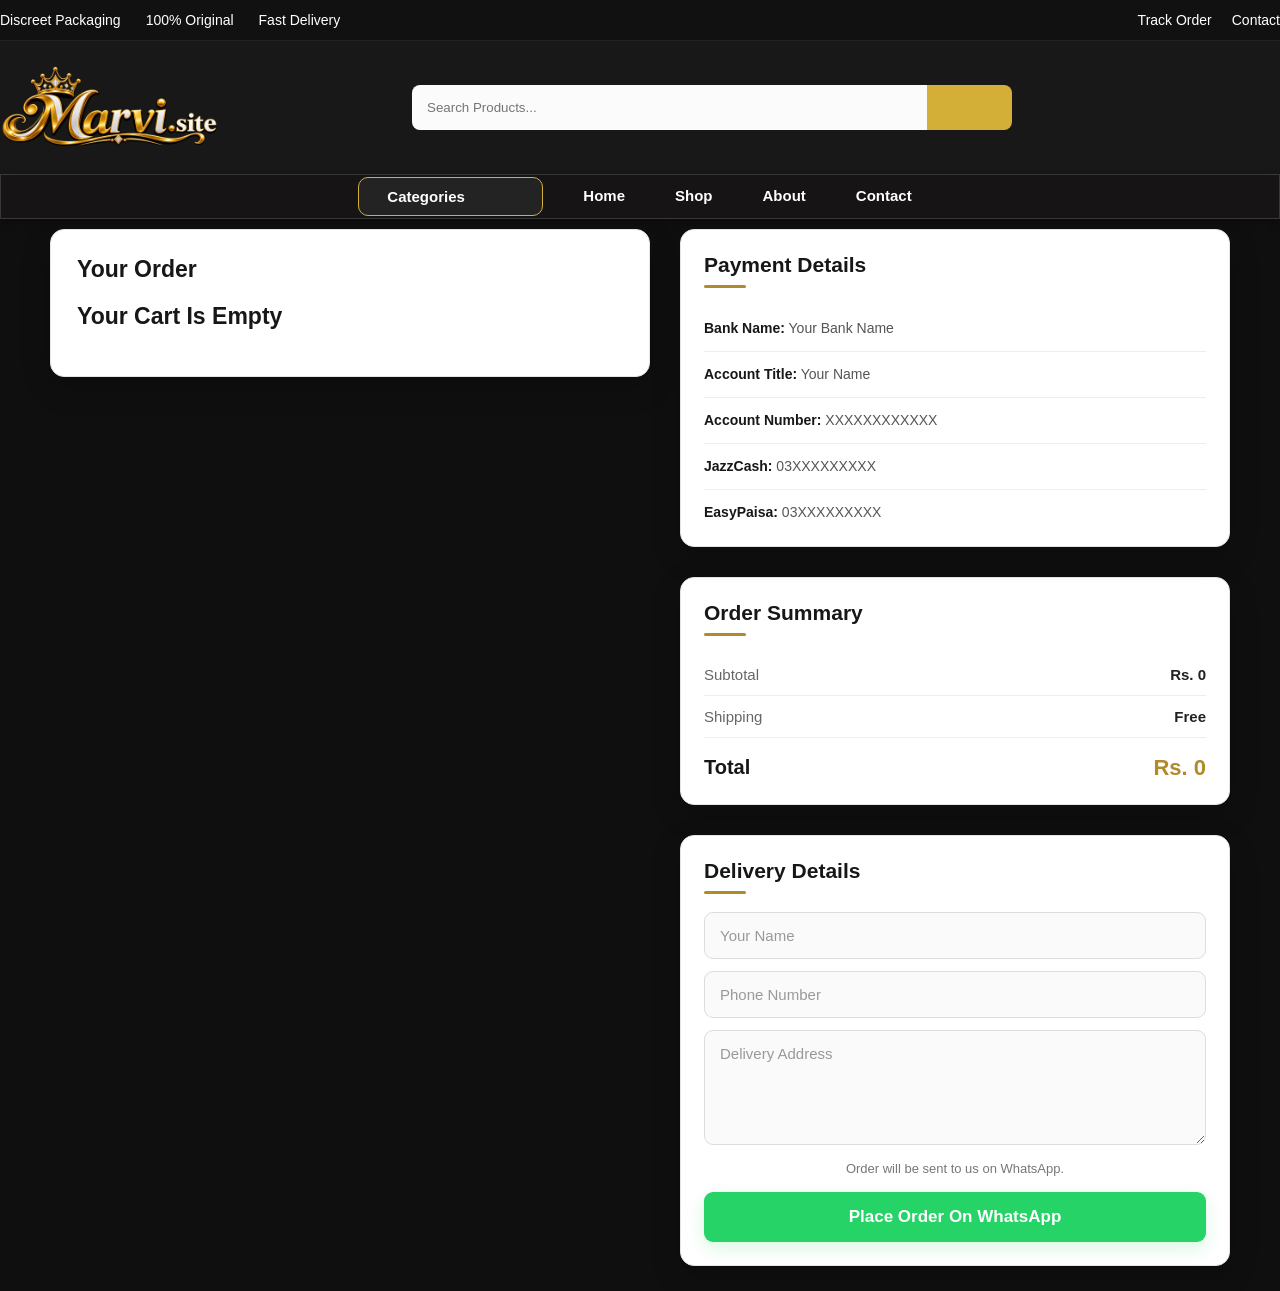
<file: checkout.html>
<!DOCTYPE html>
<html lang="en">

<head>

    <meta charset="UTF-8">

    <meta name="viewport" content="width=device-width, initial-scale=1.0">

    <title>Checkout | Love Zone</title>
    <meta name="description"
    content="Complete your Love Zone order securely with convenient delivery details and WhatsApp order confirmation.">
      <!-- noindex -->
      <meta name="robots" content="noindex, follow">
    <!-- canonical -->
     <link rel="canonical" href="https://marvi.site/checkout.html">
    <!-- Open Graph meta tags -->
<meta property="og:title" content="Checkout | Love Zone">
<meta property="og:description" content="Complete your Love Zone order securely with convenient delivery details and WhatsApp order confirmation.">
<meta property="og:type" content="website">
<meta property="og:url" content="https://marvi.site/checkout.html">
<meta property="og:image" content="https://marvi.site/images/hero-product.webp">
    <!-- css -->
    <link rel="stylesheet" href="css/style.css">
    <link rel="stylesheet" href="css/checkout.css">
    <link rel="stylesheet" href="css/mobile.css">

</head>

<body>
    
 <!-- ========================= -->
    <!-- TOP BAR -->
    <!-- ========================= -->

    <section class="top-bar">

        <div class="container">

            <div class="top-left">

                <span><i class="fa-solid fa-box"></i> Discreet Packaging</span>

                <span><i class="fa-solid fa-shield-heart"></i> 100% Original</span>

                <span><i class="fa-solid fa-truck-fast"></i> Fast Delivery</span>

            </div>

            <div class="top-right">

                <a href="#">Track Order</a>

                <a href="#">Contact</a>

            </div>

        </div>

    </section>
  

    <!-- ========================= -->
    <!-- HEADER Logo Search Right Icon -->
    <!-- ========================= -->

    <header class="header">

    <div class="container">

    

        <!-- Header Logo -->

        <div class="logo">

    <a href="index.html">

        <img src="images/logo.webp" alt="Love Zone Logo">

    </a>

</div>


        <!-- SEARCH -->

        <div class="search-box">

            <input type="text" placeholder="Search Products...">

            <button>

                <i class="fa-solid fa-magnifying-glass"></i>

            </button>

        </div>


        <!-- HEADER ICONS -->

    <div class="header-icons">

    <a href="wishlist.html" title="Wishlist">
        <i class="fa-regular fa-heart"></i>
    </a>

    <a href="login.html" title="Login">
        <i class="fa-regular fa-user"></i>
    </a>

    <a href="cart.html" title="Shopping Cart">
        <i class="fa-solid fa-cart-shopping"></i>
    </a>

</div>


    </div>
</header>
<!-- ========================= -->
<!-- MOBILE HEADER -->
<!-- ========================= -->

<div class="mobile-header">
    <div class="mobile-menu"></div>

    <!-- First Row -->
    <div class="mobile-top">

        <div class="mobile-logo">
            <a href="index.html">
                <img src="images/logo.webp" alt="Love Zone Logo">
            </a>
        </div>

        <div class="mobile-icons">

    <a href="wishlist.html" title="Wishlist">
        <i class="fa-regular fa-heart"></i>
    </a>

    <a href="login.html" title="Login">
        <i class="fa-regular fa-user"></i>
    </a>

    <a href="cart.html" title="Shopping Cart">
        <i class="fa-solid fa-cart-shopping"></i>
    </a>

</div>

    </div>
    <!-- Second Row -->

    <div class="mobile-bottom">

        <div class="mobile-search">

            <input type="text" placeholder="Search Products...">

            <button>
                <i class="fa-solid fa-magnifying-glass"></i>
            </button>

        </div>

        <div class="mobile-category-btn">

            <i class="fa-solid fa-bars"></i>

            <span>Categories</span>

        </div>

    </div>

</div>
    
<!-- ========================= -->
<!-- HEADER NAVIGATION -->
<!-- ========================= -->

<nav class="navbar">

    <div class="container">

        <ul class="nav-menu">


            <!-- CATEGORIES -->

            <li class="category-dropdown">

                <a href="#">
                    <i class="fa-solid fa-bars"></i>
                    <span>Categories</span>
                    <i class="fa-solid fa-angle-down"></i>
                </a>


                <!-- Categories will load from JS -->

                <ul class="category-menu">

                </ul>


            </li>

            <li>
                <a href="index.html">
                    Home
                </a>
            </li>
            
              <li>
              <a href="shop.html">
                    Shop
                </a>
            </li>

            <li>
                <a href="about.html">
                    About
                </a>
            </li>


            <li>
                <a href="contact.html">
                    Contact
                </a>
            </li>

        </ul>

    </div>

</nav>
    
  <!-- ========================= -->
    <!-- CHECKOUT -->
    <!-- ========================= -->

        <div class="container">

            <div class="breadcrumb">

                
<div class="checkout-layout">

    <!-- LEFT SIDE -->
     <div class="checkout-layout">

    <div class="checkout-left">

        <!-- CART PRODUCTS -->

        <div class="checkout-products">

            <h2>Your Order</h2>

            <div id="checkout-items">
                <!-- Products will load here -->
            </div>

        </div>


        <!-- ORDER SUMMARY -->

        <div class="checkout-summary">

            <h2>Order Summary</h2>

            <div class="summary-row">

                <span>Subtotal</span>

                <span id="checkout-subtotal">
                    Rs. 0
                </span>

            </div>

            <div class="summary-row">

                <span>Shipping</span>

                <span>Free</span>

            </div>

            <div class="summary-row total">

                <span>Total</span>

                <span id="checkout-total">
                    Rs. 0
                </span>

            </div>

        </div>


        <!-- CUSTOMER DETAILS -->

        <div class="checkout-form">

            <h2>Delivery Details</h2>

            <input
                type="text"
                id="checkout-name"
                placeholder="Your Name"
            >

            <input
                type="tel"
                id="checkout-phone"
                placeholder="Phone Number"
            >

            <textarea
                id="checkout-address"
                placeholder="Delivery Address"
            ></textarea>

            <p class="whatsapp-notice">
                Order will be sent to us on WhatsApp.
            </p>

            <button id="checkout-whatsapp">
                Place Order On WhatsApp
            </button>

        </div>

    </div>


    <!-- RIGHT SIDE -->

    <div class="payment-details">

        <h2>Payment Details</h2>

        <p>
            <strong>Bank Name:</strong>
            Your Bank Name
        </p>

        <p>
            <strong>Account Title:</strong>
            Your Name
        </p>

        <p>
            <strong>Account Number:</strong>
            XXXXXXXXXXXX
        </p>

        <p>
            <strong>JazzCash:</strong>
            03XXXXXXXXX
        </p>

        <p>
            <strong>EasyPaisa:</strong>
            03XXXXXXXXX
        </p>

    </div>

</div>


    <!-- JAVASCRIPT -->

    <!-- JAVASCRIPT -->

<script src="js/reviews.js" defer></script>
<script src="js/checkout.js" defer></script>
<script src="js/script.js" defer></script>
<script src="js/mobile-view.js" defer></script>

</body>

</html>
</file>
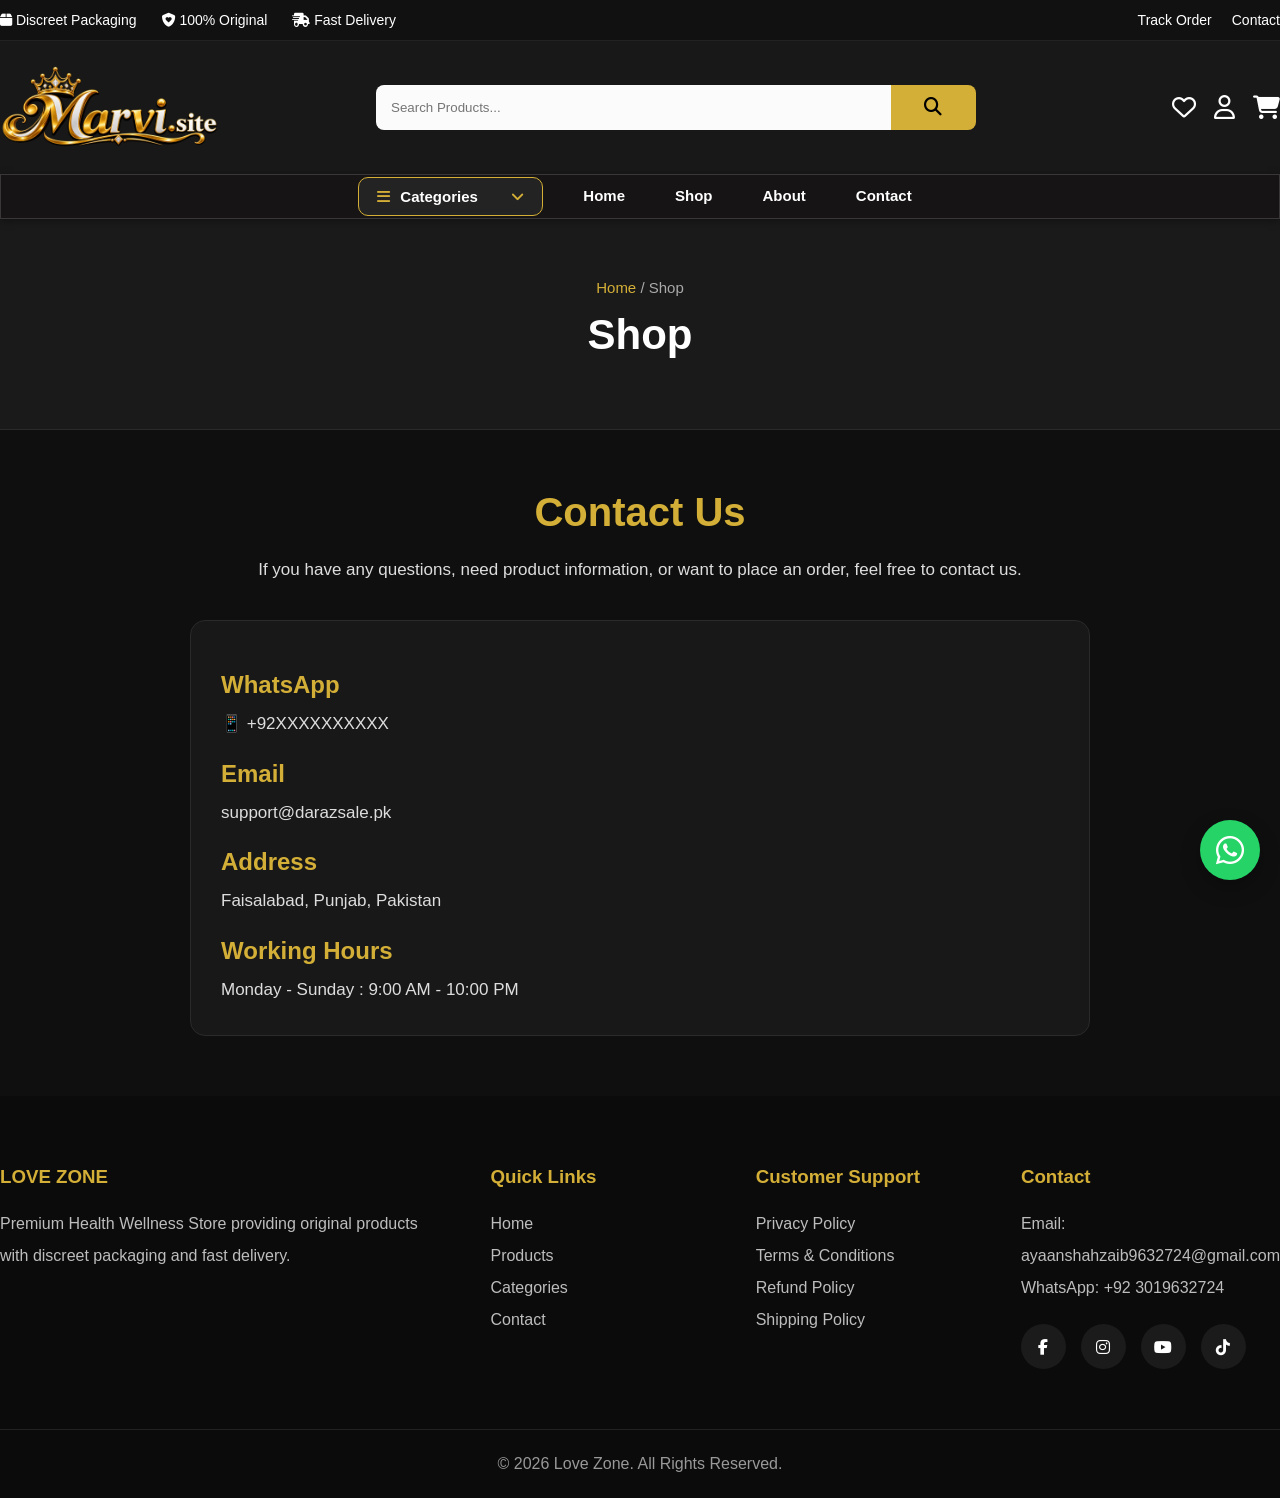
<file: contact.html>
<!DOCTYPE html>
<html lang="en">

<head>

    <meta charset="UTF-8">
    <meta name="viewport" content="width=device-width, initial-scale=1.0">

    <title>Contact Us | Love Zone</title>
    <meta name="description"
    content="Contact Love Zone for product information, order assistance, and customer support in Pakistan.">
<link rel="canonical" href="https://marvi.site/contact.html">
 <!-- Open Graph meta tags --> 
  <meta property="og:title" content="Contact Us | Love Zone">
<meta property="og:description" content="Contact Love Zone for product information, order assistance, and customer support in Pakistan.">
<meta property="og:type" content="website">
<meta property="og:url" content="https://marvi.site/contact.html">
<meta property="og:image" content="https://marvi.site/images/hero-product.webp">
          <!-- css -->
    <link rel="stylesheet" href="css/style.css">
    <link rel="stylesheet" href="css/mobile.css">
       <!-- favicon -->
    <link rel="icon" type="image/webp" href="images/favicon.webp">
    
        <!-- Font Awesome -->
    <link rel="stylesheet"
        href="https://cdnjs.cloudflare.com/ajax/libs/font-awesome/6.6.0/css/all.min.css">

</head>

<body>
     <!-- ========================= -->
    <!-- TOP BAR -->
    <!-- ========================= -->

    <section class="top-bar">

        <div class="container">

            <div class="top-left">

                <span><i class="fa-solid fa-box"></i> Discreet Packaging</span>

                <span><i class="fa-solid fa-shield-heart"></i> 100% Original</span>

                <span><i class="fa-solid fa-truck-fast"></i> Fast Delivery</span>

            </div>

            <div class="top-right">

                <a href="#">Track Order</a>

                <a href="#">Contact</a>

            </div>

        </div>

    </section>
  

    <!-- ========================= -->
    <!-- HEADER Logo Search Right Icon -->
    <!-- ========================= -->

    <header class="header">

    <div class="container">

    

        <!-- Header Logo -->

        <div class="logo">

    <a href="index.html">

        <img src="images/logo.webp" alt="Love Zone Logo">

    </a>

</div>


        <!-- SEARCH -->

        <div class="search-box">

            <input type="text" placeholder="Search Products...">

            <button>

                <i class="fa-solid fa-magnifying-glass"></i>

            </button>

        </div>


        <!-- HEADER ICONS -->

          <div class="header-icons">

    <a href="wishlist.html" title="Wishlist">
        <i class="fa-regular fa-heart"></i>
    </a>

    <a href="login.html" title="Login">
        <i class="fa-regular fa-user"></i>
    </a>

    <a href="cart.html" title="Shopping Cart">
        <i class="fa-solid fa-cart-shopping"></i>
    </a>

</div>


    </div>
</header>
<!-- ========================= -->
<!-- MOBILE HEADER -->
<!-- ========================= -->

<div class="mobile-header">
    <div class="mobile-menu"></div>

    <!-- First Row -->
      <div class="mobile-top">

        <div class="mobile-logo">
            <a href="index.html">
                <img src="images/logo.webp" alt="Love Zone Logo">
            </a>
        </div>

        <div class="mobile-icons">

    <a href="wishlist.html" title="Wishlist">
        <i class="fa-regular fa-heart"></i>
    </a>

    <a href="login.html" title="Login">
        <i class="fa-regular fa-user"></i>
    </a>

    <a href="cart.html" title="Shopping Cart">
        <i class="fa-solid fa-cart-shopping"></i>
    </a>

</div>

    </div>
    <!-- Second Row -->

    <div class="mobile-bottom">

        <div class="mobile-search">

            <input type="text" placeholder="Search Products...">

            <button>
                <i class="fa-solid fa-magnifying-glass"></i>
            </button>

        </div>

        <div class="mobile-category-btn">

            <i class="fa-solid fa-bars"></i>

            <span>Categories</span>

        </div>

    </div>

</div>
    
<!-- ========================= -->
<!-- HEADER NAVIGATION -->
<!-- ========================= -->

<nav class="navbar">

    <div class="container">

        <ul class="nav-menu">


            <!-- CATEGORIES -->

            <li class="category-dropdown">

                <a href="#">
                    <i class="fa-solid fa-bars"></i>
                    <span>Categories</span>
                    <i class="fa-solid fa-angle-down"></i>
                </a>


                <!-- Categories will load from JS -->

                <ul class="category-menu">

                </ul>


            </li>

            <li>
                <a href="index.html">
                    Home
                </a>
            </li>
            
              <li>
              <a href="shop.html">
                    Shop
                </a>
            </li>

            <li>
                <a href="about.html">
                    About
                </a>
            </li>


            <li>
                <a href="contact.html">
                    Contact
                </a>
            </li>

        </ul>

    </div>

</nav>

    <!-- ========================= -->
    <!-- SHOP BANNER -->
    <!-- ========================= -->

    <section class="category-banner">

        <div class="container">

            <div class="breadcrumb">

                <a href="index.html">Home</a> /
                <span>Shop</span>

            </div>

            <h1>Shop</h1>

            <p id="product-count"></p>

        </div>

    </section>



    <!-- ========================= -->
    <!-- SHOP PRODUCTS -->
    <!-- ========================= -->


<!-- ========================= -->
<!-- CONTACT US -->
<!-- ========================= -->

<section class="contact-us">

    <div class="container">

        <h1>Contact Us</h1>

        <p>
            If you have any questions, need product information, or want to place an order, feel free to contact us.
        </p>

        <div class="contact-box">

            <h2>WhatsApp</h2>
            <p>📱 +92XXXXXXXXXX</p>

            <h2>Email</h2>
            <p>support@darazsale.pk</p>

            <h2>Address</h2>
            <p>Faisalabad, Punjab, Pakistan</p>

            <h2>Working Hours</h2>
            <p>Monday - Sunday : 9:00 AM - 10:00 PM</p>

        </div>

    </div>

</section>

<!-- ========================= -->
<!-- FOOTER -->
<!-- ========================= -->

<footer>

    <div class="container footer-grid">

        <div>

            <h3>LOVE ZONE</h3>

            <p>
                Premium Health Wellness Store providing original products with
                discreet packaging and fast delivery.
            </p>

        </div>

        <div>

            <h3>Quick Links</h3>

            <ul>

                <li><a href="index.html">Home</a></li>
                <li><a href="shop.html">Products</a></li>
                <li><a href="category.html">Categories</a></li>
                <li><a href="contact.html">Contact</a></li>

            </ul>

        </div>

        <div>

            <h3>Customer Support</h3>

            <ul>

                <li><a href="#">Privacy Policy</a></li>

                <li><a href="#">Terms & Conditions</a></li>

                <li><a href="#">Refund Policy</a></li>

                <li><a href="#">Shipping Policy</a></li>

            </ul>

        </div>

        <div>

            <h3>Contact</h3>

           <p>Email: ayaanshahzaib9632724@gmail.com</p>

            <p>WhatsApp: +92 3019632724</p>

            <div class="social-icons">

                <a href="https://web.facebook.com/undergarmentsforfemale"><i class="fab fa-facebook-f"></i></a>

                <a href="https://www.instagram.com/adulttoyinchina/"><i class="fab fa-instagram"></i></a>

                <a href="#"><i class="fab fa-youtube"></i></a>

                <a href="https://www.tiktok.com/@thehouseoffashionf2"><i class="fab fa-tiktok"></i></a>

            </div>

        </div>

    </div>

    <div class="copyright">

        © 2026 Love Zone. All Rights Reserved.

    </div>

</footer>

<!-- ========================= -->
<!-- FLOATING WHATSAPP -->
<!-- ========================= -->

<a href="https://wa.me/923019632724"
   class="floating-whatsapp"
   target="_blank"
   aria-label="Chat on WhatsApp">

    <i class="fab fa-whatsapp"></i>

</a>
<script src="js/script.js" defer></script>
<script src="js/shop.js" defer></script>
<script src="js/mobile-view.js" defer></script>
</body>

</html>
</file>
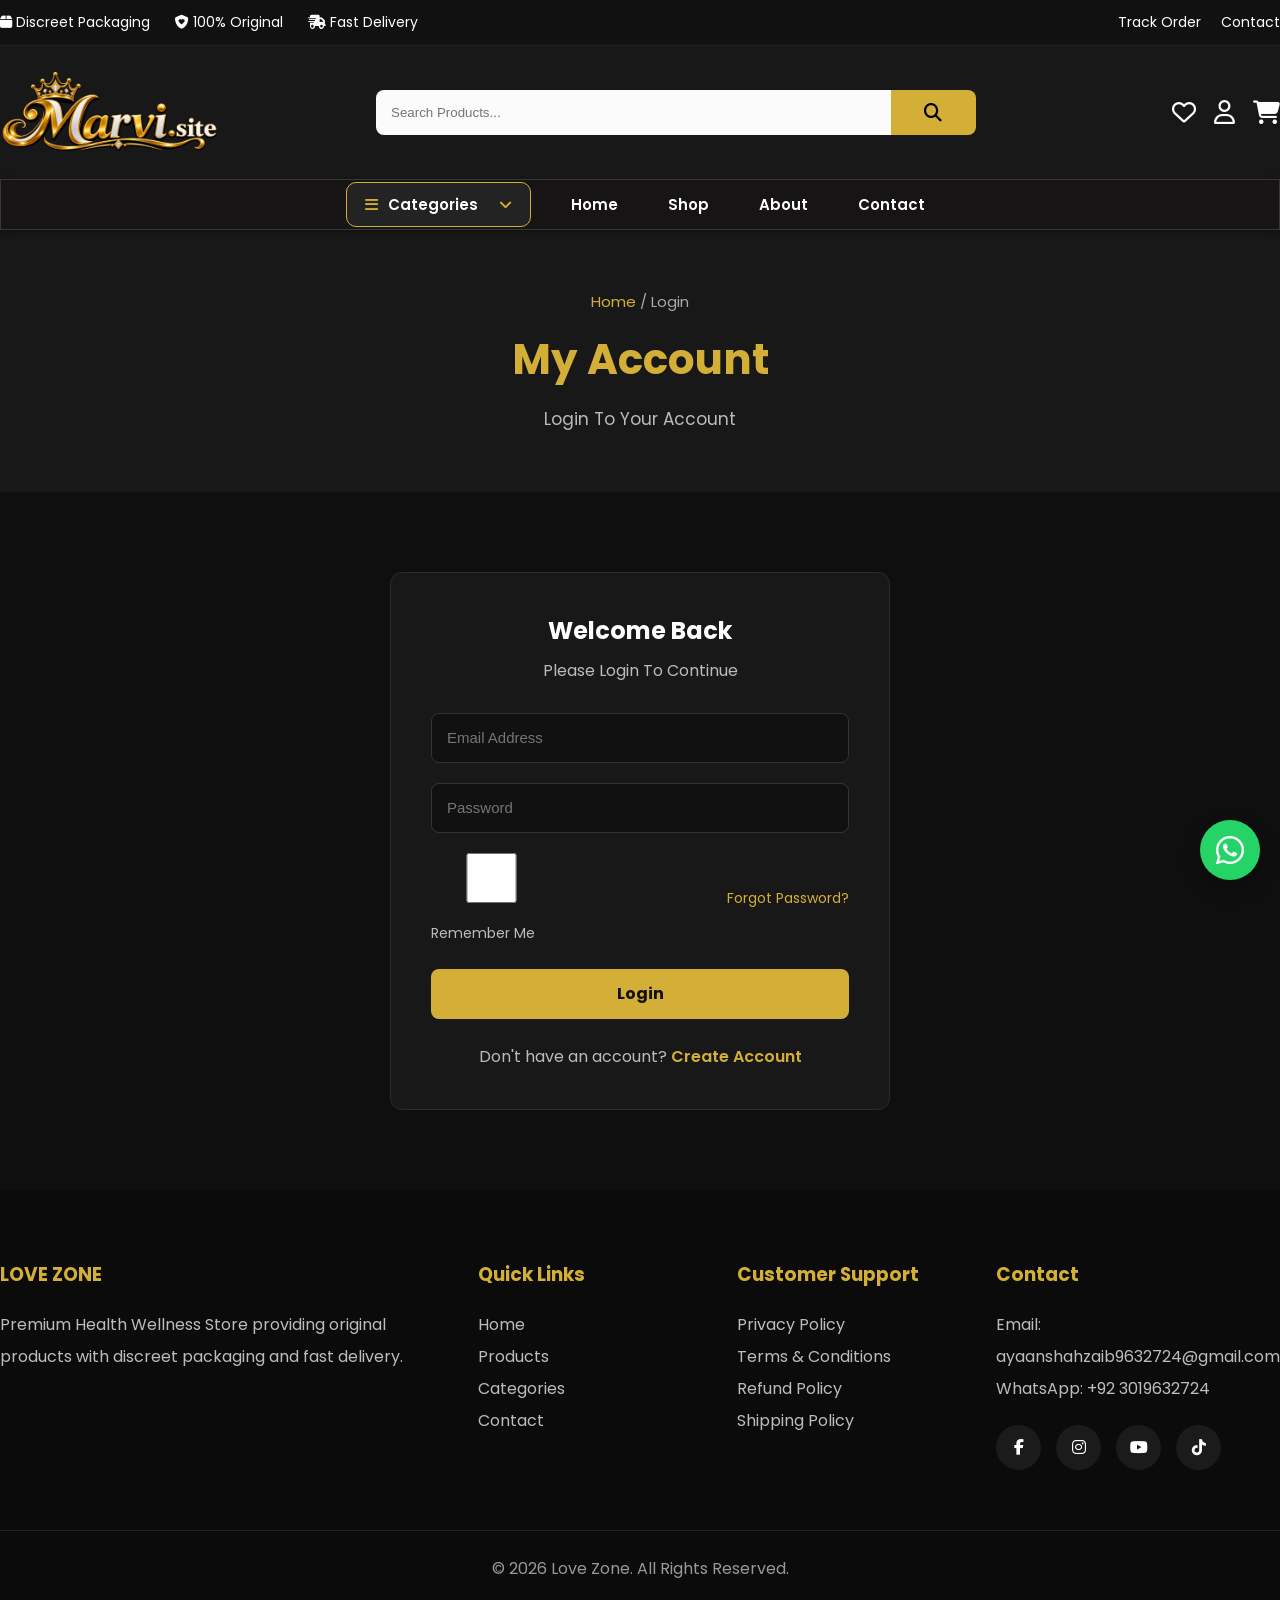
<file: login.html>
<!DOCTYPE html>
<html lang="en">

<head>
    <!-- ========================= -->
    <!-- BASIC META TAGS -->
    <!-- ========================= -->
    <meta charset="UTF-8">
    <meta name="viewport" content="width=device-width, initial-scale=1.0">

    <title>Login to Your Account | Love Zone</title>

    <meta name="description"
    content="Login to your Love Zone account to manage orders, wishlist, and personal account details.">
    <meta name="author" content="Love Zone">
      <!-- noindex -->
      <meta name="robots" content="noindex, follow">
     <!-- canonical -->
    <link rel="canonical" href="https://marvi.site/login.html">
    <!-- Open Graph meta tags -->
<meta property="og:title" content="Login to Your Account | Love Zone">
<meta property="og:description" content="Login to your Love Zone account to manage orders, wishlist, and personal account details.">
<meta property="og:type" content="website">
<meta property="og:url" content="https://marvi.site/login.html">
<meta property="og:image" content="https://marvi.site/images/hero-product.webp">
    <!-- CSS -->
    <link rel="stylesheet" href="css/style.css">
    <link rel="stylesheet" href="css/mobile.css">
    <link rel="stylesheet" href="css/login.css">
         <!-- favicon -->
    <link rel="icon" type="image/webp" href="images/favicon.webp">
    <!-- Google Fonts -->
    <link rel="preconnect" href="https://fonts.googleapis.com">
    <link rel="preconnect" href="https://fonts.gstatic.com" crossorigin>

   <link href="https://fonts.googleapis.com/css2?family=Poppins:wght@500;600;700&display=swap"
    rel="stylesheet">

    <!-- Font Awesome -->
    <link rel="stylesheet"
        href="https://cdnjs.cloudflare.com/ajax/libs/font-awesome/6.6.0/css/all.min.css">
</head>

<body>
    <!-- ========================= -->
    <!-- TOP BAR -->
    <!-- ========================= -->

    <section class="top-bar">

        <div class="container">

            <div class="top-left">

                <span><i class="fa-solid fa-box"></i> Discreet Packaging</span>

                <span><i class="fa-solid fa-shield-heart"></i> 100% Original</span>

                <span><i class="fa-solid fa-truck-fast"></i> Fast Delivery</span>

            </div>

            <div class="top-right">

                <a href="#">Track Order</a>

                <a href="#">Contact</a>

            </div>

        </div>

    </section>
  

    <!-- ========================= -->
    <!-- HEADER Logo Search Right Icon -->
    <!-- ========================= -->

    <header class="header">

    <div class="container">

    

        <!-- Header Logo -->

        <div class="logo">

    <a href="index.html">

        <img src="images/logo.webp" alt="Love Zone Logo">

    </a>

</div>


        <!-- SEARCH -->

        <div class="search-box">

            <input type="text" placeholder="Search Products...">

            <button>

                <i class="fa-solid fa-magnifying-glass"></i>

            </button>

        </div>


        <!-- HEADER ICONS -->

    <div class="header-icons">

    <a href="wishlist.html" title="Wishlist">
        <i class="fa-regular fa-heart"></i>
    </a>

    <a href="login.html" title="Login">
        <i class="fa-regular fa-user"></i>
    </a>

    <a href="cart.html" title="Shopping Cart">
        <i class="fa-solid fa-cart-shopping"></i>
    </a>

</div>


    </div>
</header>
<!-- ========================= -->
<!-- MOBILE HEADER -->
<!-- ========================= -->

<div class="mobile-header">
    <div class="mobile-menu"></div>

    <!-- First Row -->
    <div class="mobile-top">

        <div class="mobile-logo">
            <a href="index.html">
                <img src="images/logo.webp" alt="Love Zone Logo">
            </a>
        </div>

        <div class="mobile-icons">

    <a href="wishlist.html" title="Wishlist">
        <i class="fa-regular fa-heart"></i>
    </a>

    <a href="login.html" title="Login">
        <i class="fa-regular fa-user"></i>
    </a>

    <a href="cart.html" title="Shopping Cart">
        <i class="fa-solid fa-cart-shopping"></i>
    </a>

</div>

    </div>
    <!-- Second Row -->

    <div class="mobile-bottom">

        <div class="mobile-search">

            <input type="text" placeholder="Search Products...">

            <button>
                <i class="fa-solid fa-magnifying-glass"></i>
            </button>

        </div>

        <div class="mobile-category-btn">

            <i class="fa-solid fa-bars"></i>

            <span>Categories</span>

        </div>

    </div>

</div>
    
<!-- ========================= -->
<!-- HEADER NAVIGATION -->
<!-- ========================= -->

<nav class="navbar">

    <div class="container">

        <ul class="nav-menu">


            <!-- CATEGORIES -->

            <li class="category-dropdown">

                <a href="#">
                    <i class="fa-solid fa-bars"></i>
                    <span>Categories</span>
                    <i class="fa-solid fa-angle-down"></i>
                </a>


                <!-- Categories will load from JS -->

                <ul class="category-menu">

                </ul>


            </li>

            <li>
                <a href="index.html">
                    Home
                </a>
            </li>
            
              <li>
              <a href="shop.html">
                    Shop
                </a>
            </li>

            <li>
                <a href="about.html">
                    About
                </a>
            </li>


            <li>
                <a href="contact.html">
                    Contact
                </a>
            </li>

        </ul>

    </div>

</nav>

<!-- ========================= -->
<!-- LOGIN PAGE -->
<!-- ========================= -->

<section class="login-banner">

    <div class="container">

        <div class="breadcrumb">

            <a href="index.html">Home</a>

            <span> / </span>

            <span>Login</span>

        </div>

        <h1>My Account</h1>

        <p>Login To Your Account</p>

    </div>

</section>

<!-- ========================= -->
<!-- LOGIN SECTION -->
<!-- ========================= -->

<section class="login-section">

    <div class="container">

        <div class="login-box">

            <h2>Welcome Back</h2>

            <p>Please Login To Continue</p>

            <form>

                <input type="email"
                       placeholder="Email Address"
                       required>

                <input type="password"
                       placeholder="Password"
                       required>

                <div class="login-options">

                    <label>

                        <input type="checkbox">

                        Remember Me

                    </label>

                    <a href="#">Forgot Password?</a>

                </div>

                <button type="submit" class="login-btn">

                    Login

                </button>

            </form>

            <div class="register-link">

                Don't have an account?

                <a href="#">Create Account</a>

            </div>

        </div>

    </div>

</section>
<!-- ========================= -->
<!-- FOOTER -->
<!-- ========================= -->

<footer>

    <div class="container footer-grid">

        <div>

            <h3>LOVE ZONE</h3>

            <p>
                Premium Health Wellness Store providing original products with
                discreet packaging and fast delivery.
            </p>

        </div>

        <div>

            <h3>Quick Links</h3>

            <ul>

                <li><a href="index.html">Home</a></li>
                <li><a href="shop.html">Products</a></li>
                <li><a href="category.html">Categories</a></li>
                <li><a href="contact.html">Contact</a></li>

            </ul>

        </div>

        <div>

            <h3>Customer Support</h3>

            <ul>

                <li><a href="#">Privacy Policy</a></li>

                <li><a href="#">Terms & Conditions</a></li>

                <li><a href="#">Refund Policy</a></li>

                <li><a href="#">Shipping Policy</a></li>

            </ul>

        </div>

        <div>

            <h3>Contact</h3>

            <p>Email: ayaanshahzaib9632724@gmail.com</p>

            <p>WhatsApp: +92 3019632724</p>

            <div class="social-icons">

                <a href="https://web.facebook.com/undergarmentsforfemale"><i class="fab fa-facebook-f"></i></a>

                <a href="https://www.instagram.com/adulttoyinchina/"><i class="fab fa-instagram"></i></a>

                <a href="#"><i class="fab fa-youtube"></i></a>

                <a href="https://www.tiktok.com/@thehouseoffashionf2"><i class="fab fa-tiktok"></i></a>

            </div>

        </div>

    </div>

    <div class="copyright">

        © 2026 Love Zone. All Rights Reserved.

    </div>

</footer>

<!-- ========================= -->
<!-- FLOATING WHATSAPP -->
<!-- ========================= -->

<a href="https://wa.me/923019632724"
   class="floating-whatsapp"
   target="_blank"
   aria-label="Chat on WhatsApp">

    <i class="fab fa-whatsapp"></i>

</a>
<script src="js/script.js" defer></script>
<script src="js/shop.js" defer></script>
<script src="js/mobile-view.js" defer></script>

</body>

</html>
</file>
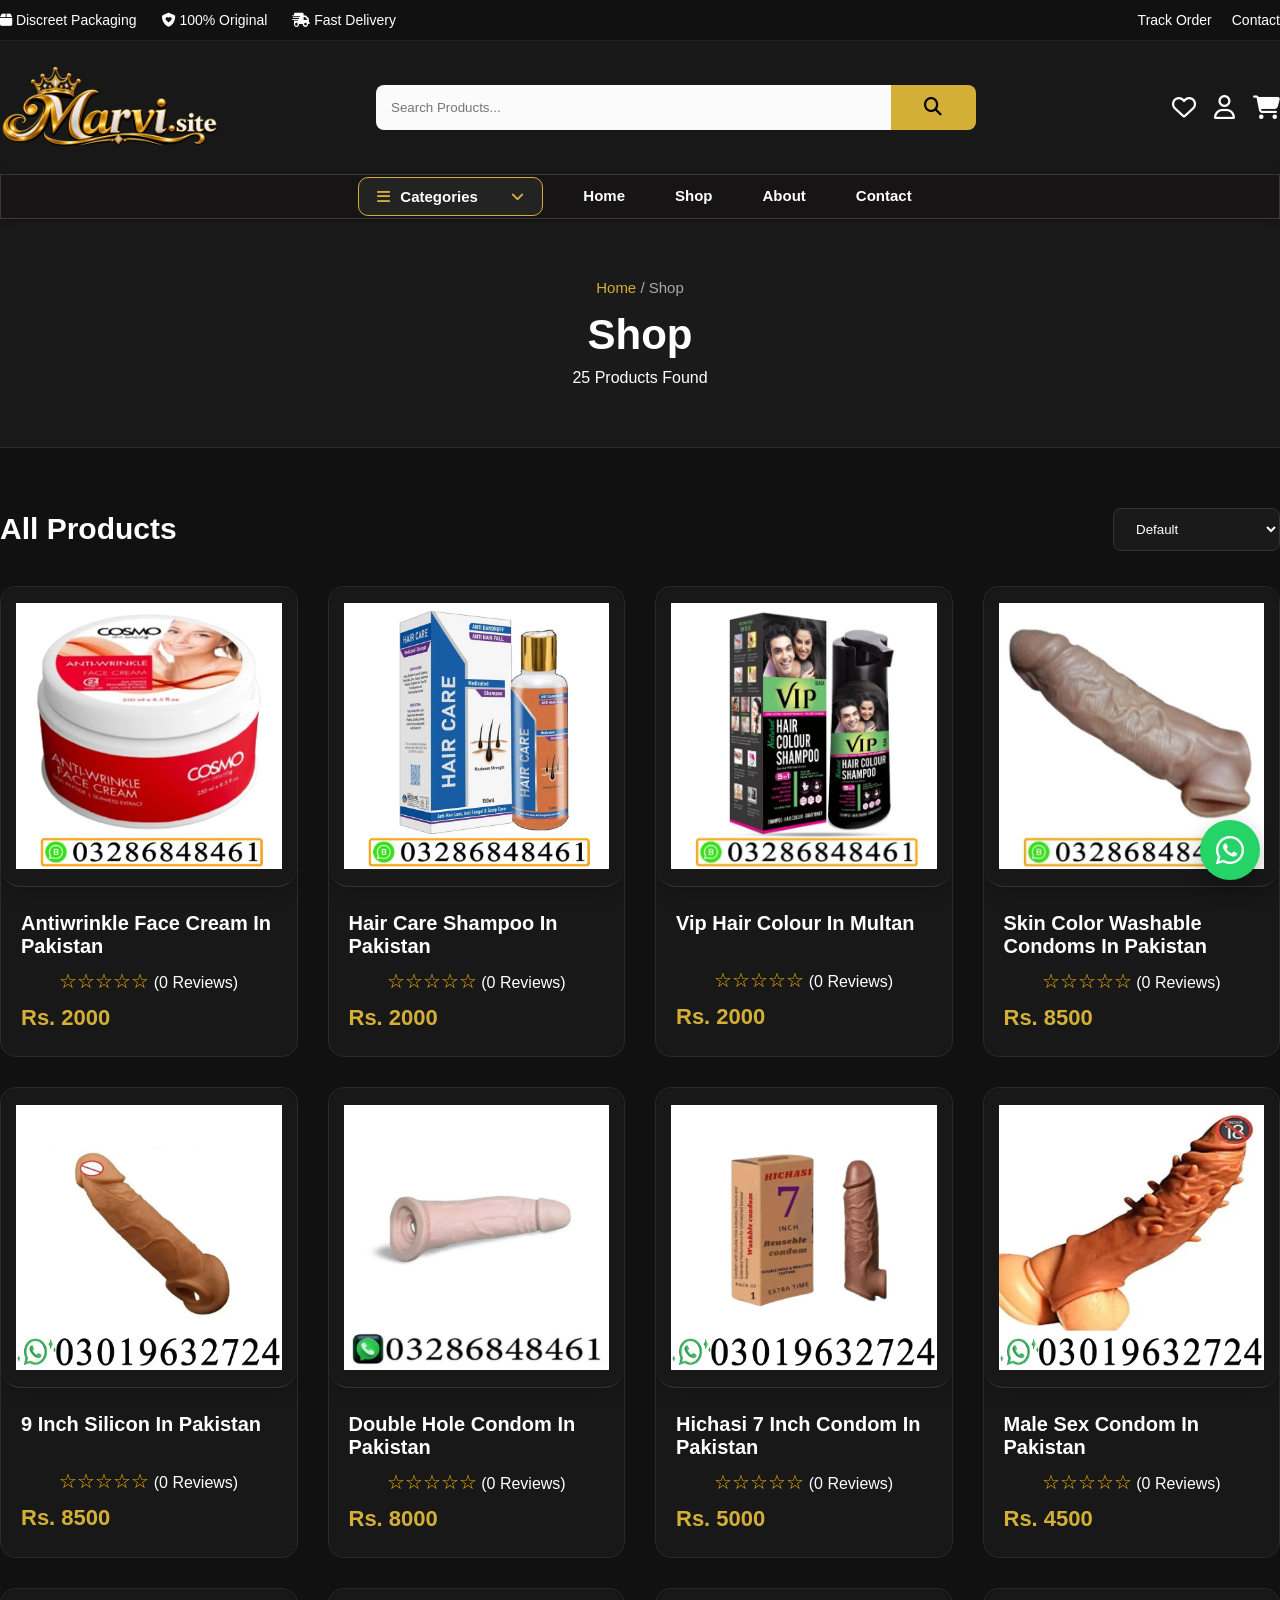
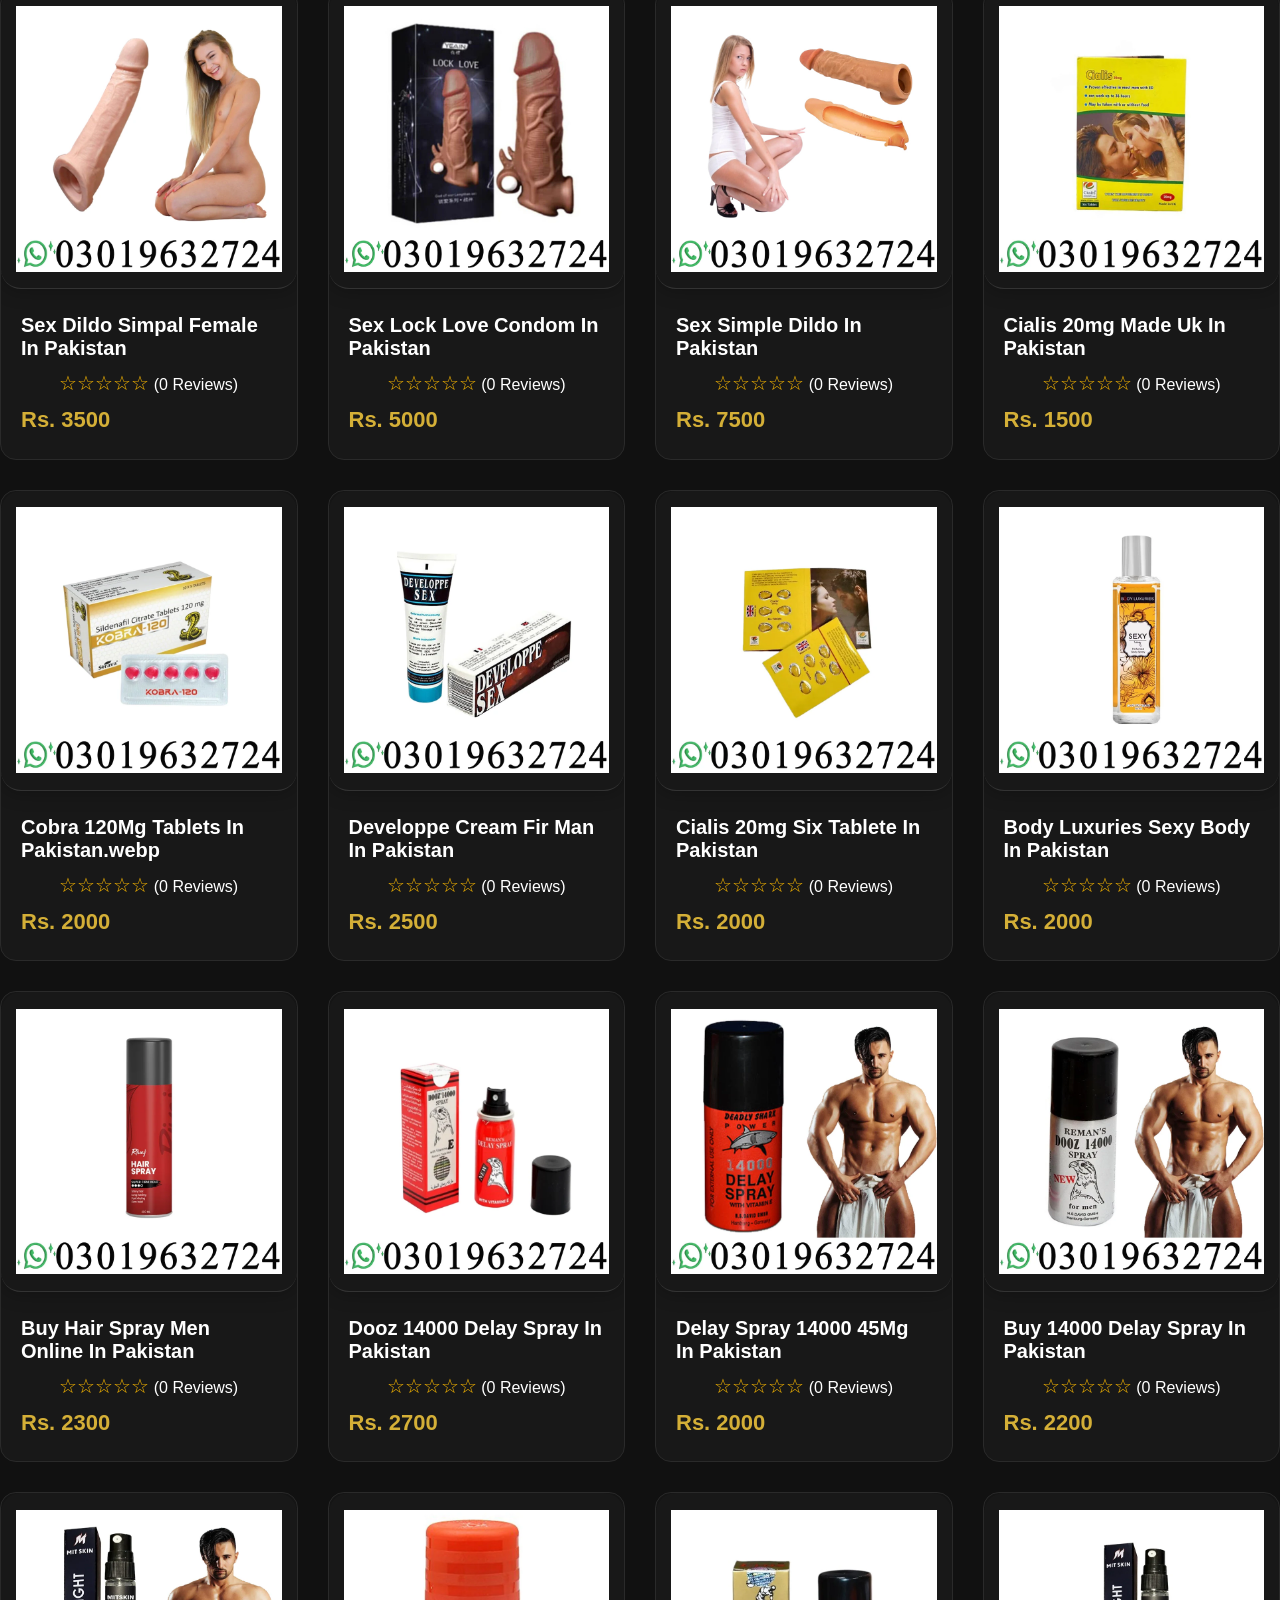
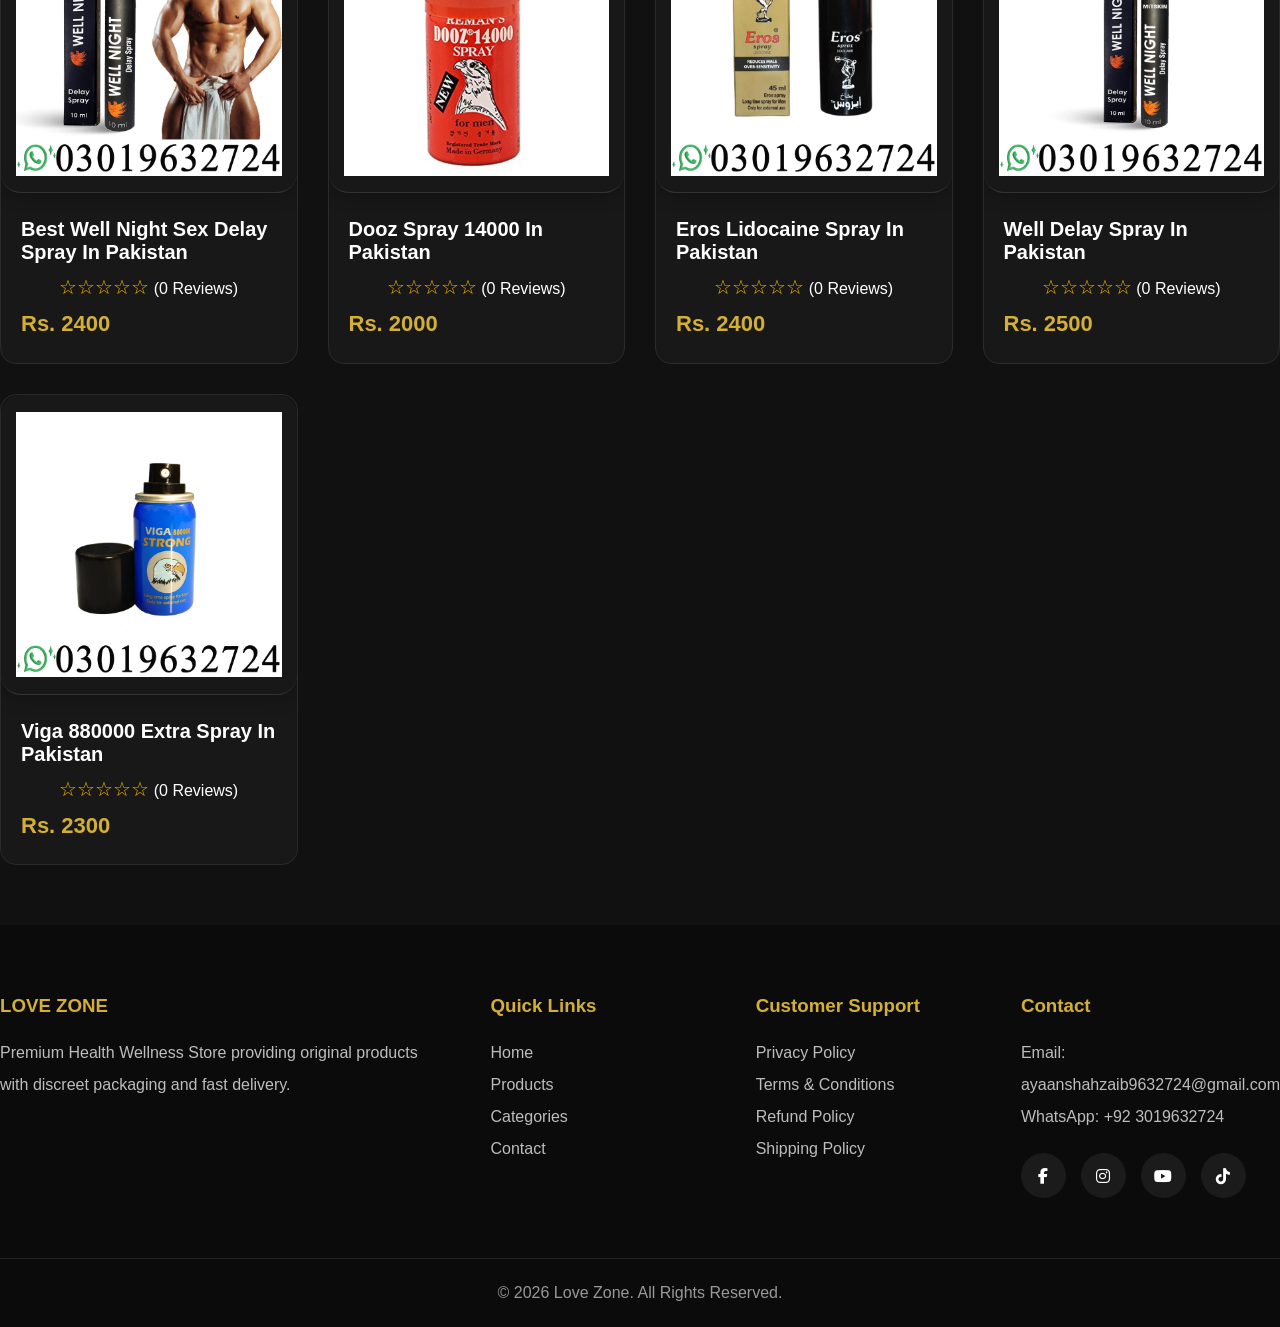
<file: shop.html>
<!DOCTYPE html>
<html lang="en">

<head>

    <meta charset="UTF-8">
    <meta name="viewport" content="width=device-width, initial-scale=1.0">

    <title>Shop Wellness & Personal Care Products in Pakistan | Love Zone</title>
    <meta name="description"
      content="Shop wellness and personal care products in Pakistan with discreet packaging, fast delivery, and trusted quality from Love Zone.">
<link rel="canonical" href="https://marvi.site/shop.html">
<!-- Open Graph meta tags -->
 <meta property="og:title" content="Shop Wellness & Personal Care Products in Pakistan | Love Zone">
<meta property="og:description" content="Shop wellness and personal care products in Pakistan with discreet packaging, fast delivery, and trusted quality from Love Zone.">
<meta property="og:type" content="website">
<meta property="og:url" content="https://marvi.site/shop.html">
<meta property="og:image" content="https://marvi.site/images/hero-product.webp">

  <!-- css -->
    <link rel="stylesheet" href="css/style.css">
    <link rel="stylesheet" href="css/mobile.css">
      <!-- favicon -->
    <link rel="icon" type="image/webp" href="images/favicon.webp">
<!-- Font Awesome -->
    <link rel="stylesheet"
        href="https://cdnjs.cloudflare.com/ajax/libs/font-awesome/6.6.0/css/all.min.css">
</head>

<body>
  <!-- ========================= -->
    <!-- TOP BAR -->
    <!-- ========================= -->

    <section class="top-bar">

        <div class="container">

            <div class="top-left">

                <span><i class="fa-solid fa-box"></i> Discreet Packaging</span>

                <span><i class="fa-solid fa-shield-heart"></i> 100% Original</span>

                <span><i class="fa-solid fa-truck-fast"></i> Fast Delivery</span>

            </div>

            <div class="top-right">

                <a href="#">Track Order</a>

                <a href="#">Contact</a>

            </div>

        </div>

    </section>
  

    <!-- ========================= -->
    <!-- HEADER Logo Search Right Icon -->
    <!-- ========================= -->

    <header class="header">

    <div class="container">

    

        <!-- Header Logo -->

        <div class="logo">

    <a href="index.html">

        <img src="images/logo.webp" alt="Love Zone Logo">

    </a>

</div>


        <!-- SEARCH -->

        <div class="search-box">

            <input type="text" placeholder="Search Products...">

            <button>

                <i class="fa-solid fa-magnifying-glass"></i>

            </button>

        </div>


        <!-- HEADER ICONS -->

           <div class="header-icons">

    <a href="wishlist.html" title="Wishlist">
        <i class="fa-regular fa-heart"></i>
    </a>

    <a href="login.html" title="Login">
        <i class="fa-regular fa-user"></i>
    </a>

    <a href="cart.html" title="Shopping Cart">
        <i class="fa-solid fa-cart-shopping"></i>
    </a>

</div>


    </div>
</header>
<!-- ========================= -->
<!-- MOBILE HEADER -->
<!-- ========================= -->

<div class="mobile-header">
    <div class="mobile-menu"></div>

    <!-- First Row -->
      <div class="mobile-top">

        <div class="mobile-logo">
            <a href="index.html">
                <img src="images/logo.webp" alt="Love Zone Logo">
            </a>
        </div>

        <div class="mobile-icons">

    <a href="wishlist.html" title="Wishlist">
        <i class="fa-regular fa-heart"></i>
    </a>

    <a href="login.html" title="Login">
        <i class="fa-regular fa-user"></i>
    </a>

    <a href="cart.html" title="Shopping Cart">
        <i class="fa-solid fa-cart-shopping"></i>
    </a>

</div>

    </div>
    <!-- Second Row -->

    <div class="mobile-bottom">

        <div class="mobile-search">

            <input type="text" placeholder="Search Products...">

            <button>
                <i class="fa-solid fa-magnifying-glass"></i>
            </button>

        </div>

        <div class="mobile-category-btn">

            <i class="fa-solid fa-bars"></i>

            <span>Categories</span>

        </div>

    </div>

</div>
    
<!-- ========================= -->
<!-- HEADER NAVIGATION -->
<!-- ========================= -->

<nav class="navbar">

    <div class="container">

        <ul class="nav-menu">


            <!-- CATEGORIES -->

            <li class="category-dropdown">

                <a href="#">
                    <i class="fa-solid fa-bars"></i>
                    <span>Categories</span>
                    <i class="fa-solid fa-angle-down"></i>
                </a>


                <!-- Categories will load from JS -->

                <ul class="category-menu">

                </ul>


            </li>

            <li>
                <a href="index.html">
                    Home
                </a>
            </li>
            
              <li>
              <a href="shop.html">
                    Shop
                </a>
            </li>

            <li>
                <a href="about.html">
                    About
                </a>
            </li>


            <li>
                <a href="contact.html">
                    Contact
                </a>
            </li>

        </ul>

    </div>

</nav>

    <!-- HEADER یہاں اپنا موجودہ Header Paste کرنا -->



    <!-- ========================= -->
    <!-- SHOP BANNER -->
    <!-- ========================= -->

    <section class="category-banner">

        <div class="container">

            <div class="breadcrumb">

                <a href="index.html">Home</a> /
                <span>Shop</span>

            </div>

            <h1>Shop</h1>

            <p id="product-count"></p>

        </div>

    </section>



    <!-- ========================= -->
    <!-- SHOP PRODUCTS -->
    <!-- ========================= -->

    <section class="category-products">

        <div class="container">

            <div class="category-topbar">

                <h2>All Products</h2>

                <select id="sort-products">

                    <option value="default">Default</option>
                    <option value="low-high">Price: Low to High</option>
                    <option value="high-low">Price: High to Low</option>

                </select>

            </div>

            <div class="product-grid" id="shop-products">

                <!-- JavaScript Load Products -->

            </div>

        </div>

    </section>

<!-- ========================= -->
<!-- FOOTER -->
<!-- ========================= -->

<footer>

    <div class="container footer-grid">

        <div>

            <h3>LOVE ZONE</h3>

            <p>
                Premium Health Wellness Store providing original products with
                discreet packaging and fast delivery.
            </p>

        </div>

        <div>

            <h3>Quick Links</h3>

            <ul>

                <li><a href="index.html">Home</a></li>
                <li><a href="shop.html">Products</a></li>
                <li><a href="category.html">Categories</a></li>
                <li><a href="contact.html">Contact</a></li>

            </ul>

        </div>

        <div>

            <h3>Customer Support</h3>

            <ul>

                <li><a href="#">Privacy Policy</a></li>

                <li><a href="#">Terms & Conditions</a></li>

                <li><a href="#">Refund Policy</a></li>

                <li><a href="#">Shipping Policy</a></li>

            </ul>

        </div>

        <div>

            <h3>Contact</h3>

           <p>Email: ayaanshahzaib9632724@gmail.com</p>

            <p>WhatsApp: +92 3019632724</p>

            <div class="social-icons">

                <a href="https://web.facebook.com/undergarmentsforfemale"><i class="fab fa-facebook-f"></i></a>

                <a href="https://www.instagram.com/adulttoyinchina/"><i class="fab fa-instagram"></i></a>

                <a href="#"><i class="fab fa-youtube"></i></a>

                <a href="https://www.tiktok.com/@thehouseoffashionf2"><i class="fab fa-tiktok"></i></a>

            </div>

        </div>

    </div>

    <div class="copyright">

        © 2026 Love Zone. All Rights Reserved.

    </div>

</footer>

<!-- ========================= -->
<!-- FLOATING WHATSAPP -->
<!-- ========================= -->

<a href="https://wa.me/923019632724"
   class="floating-whatsapp"
   target="_blank"
   aria-label="Chat on WhatsApp">

    <i class="fab fa-whatsapp"></i>

</a>
<script src="js/reviews.js" defer></script>
<script src="js/script.js" defer></script>
<script src="js/shop.js" defer></script>
<script src="js/mobile-view.js" defer></script>

</body>

</html>
</file>
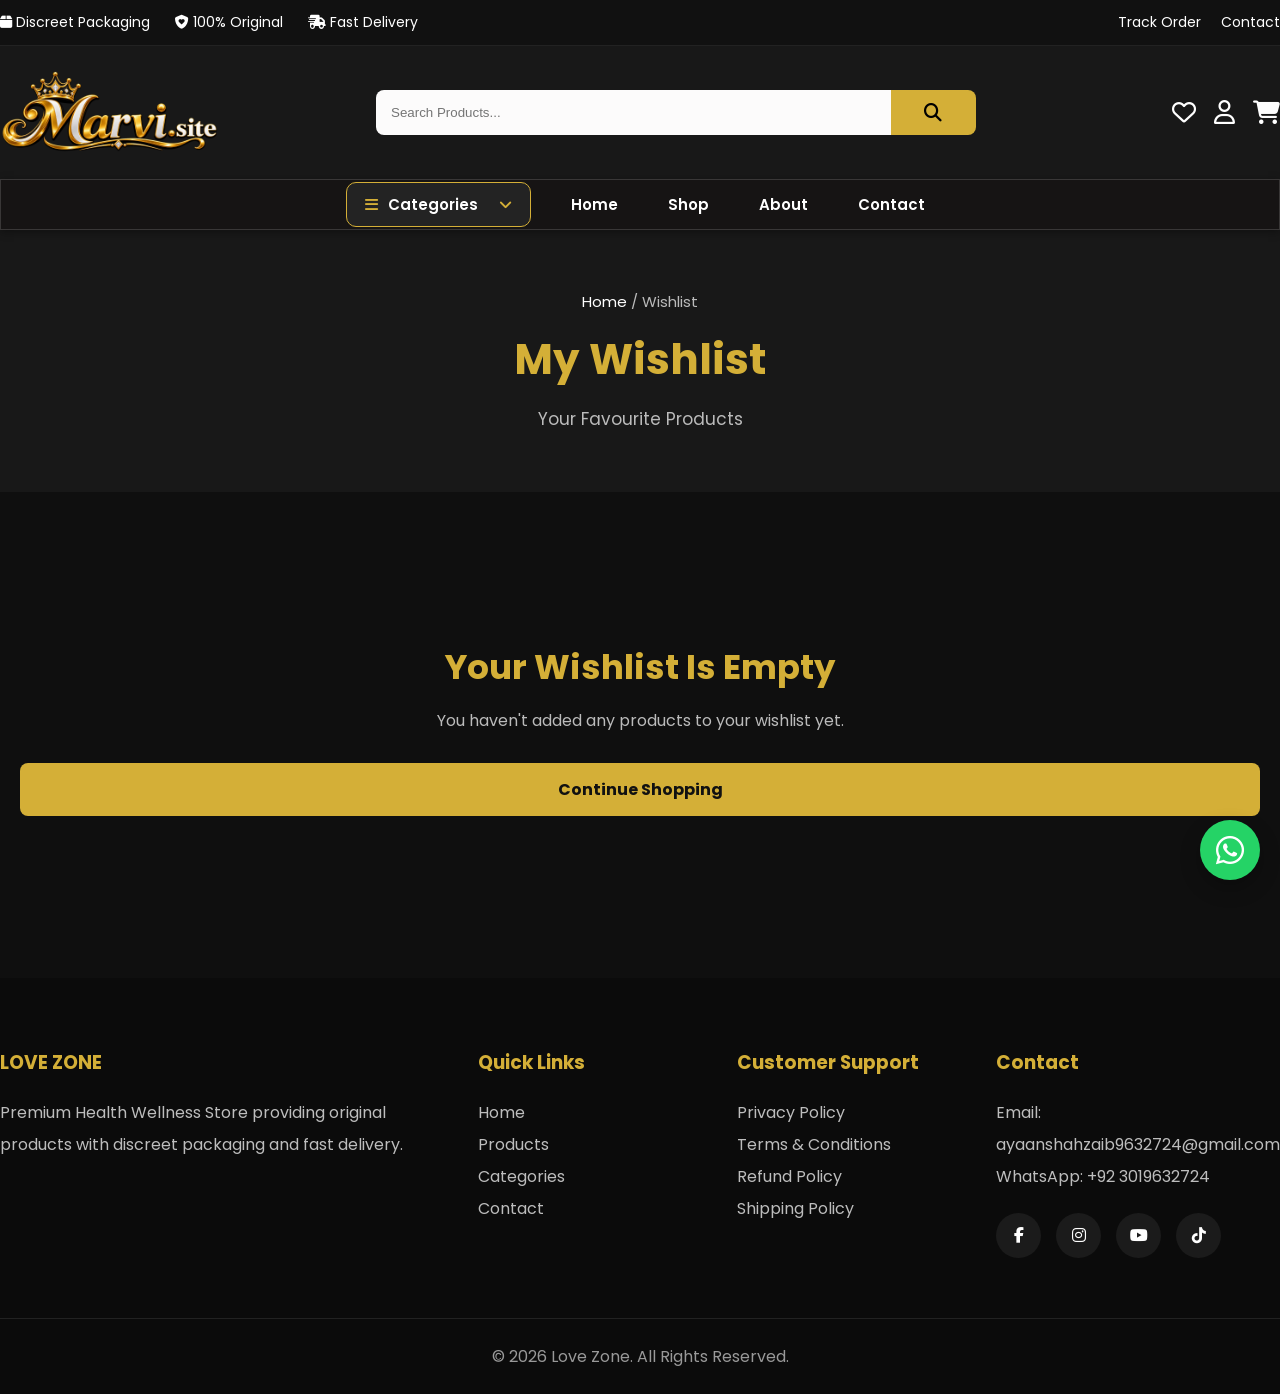
<file: wishlist.html>
<!DOCTYPE html>
<html lang="en">

<head>
    <!-- ========================= -->
    <!-- BASIC META TAGS -->
    <!-- ========================= -->
    <meta charset="UTF-8">
    <meta name="viewport" content="width=device-width, initial-scale=1.0">

   <title>My Wishlist | Love Zone</title>

    <meta name="description"
    content="View and manage your saved Love Zone products in your wishlist for easy ordering later.">
    <meta name="author" content="Love Zone">
     <!-- noindex -->
      <meta name="robots" content="noindex, follow">
    <!-- canonical -->
     <link rel="canonical" href="https://marvi.site/wishlist.html">
    <!-- Open Graph meta tags -->
<meta property="og:title" content="My Wishlist | Love Zone">
<meta property="og:description" content="View and manage your saved Love Zone products in your wishlist for easy ordering later.">
<meta property="og:type" content="website">
<meta property="og:url" content="https://marvi.site/wishlist.html">
<meta property="og:image" content="https://marvi.site/images/hero-product.webp">
    <!-- CSS -->
    <link rel="stylesheet" href="css/style.css">
    <link rel="stylesheet" href="css/mobile.css">
     <link rel="stylesheet" href="css/wishlist.css">
         <!-- favicon -->
    <link rel="icon" type="image/webp" href="images/favicon.webp">
    <!-- Google Fonts -->
    <link rel="preconnect" href="https://fonts.googleapis.com">
    <link rel="preconnect" href="https://fonts.gstatic.com" crossorigin>
    
    <!-- Google Fonts se Poppins font website mein load karne ka kaam karti hai -->
 <link href="https://fonts.googleapis.com/css2?family=Poppins:wght@500;600;700&display=swap"
    rel="stylesheet">

    <!-- Font Awesome -->
    <link rel="stylesheet"
        href="https://cdnjs.cloudflare.com/ajax/libs/font-awesome/6.6.0/css/all.min.css">
</head>

<body>
    <!-- ========================= -->
    <!-- TOP BAR -->
    <!-- ========================= -->

    <section class="top-bar">

        <div class="container">

            <div class="top-left">

                <span><i class="fa-solid fa-box"></i> Discreet Packaging</span>

                <span><i class="fa-solid fa-shield-heart"></i> 100% Original</span>

                <span><i class="fa-solid fa-truck-fast"></i> Fast Delivery</span>

            </div>

            <div class="top-right">

                <a href="#">Track Order</a>

                <a href="#">Contact</a>

            </div>

        </div>

    </section>
  

    <!-- ========================= -->
    <!-- HEADER Logo Search Right Icon -->
    <!-- ========================= -->

    <header class="header">

    <div class="container">

    

        <!-- Header Logo -->

        <div class="logo">

    <a href="index.html">

        <img src="images/logo.webp" alt="Love Zone Logo">

    </a>

</div>


        <!-- SEARCH -->

        <div class="search-box">

            <input type="text" placeholder="Search Products...">

            <button>

                <i class="fa-solid fa-magnifying-glass"></i>

            </button>

        </div>


        <!-- HEADER ICONS -->

    <div class="header-icons">

    <a href="wishlist.html" title="Wishlist">
        <i class="fa-regular fa-heart"></i>
    </a>

    <a href="login.html" title="Login">
        <i class="fa-regular fa-user"></i>
    </a>

    <a href="cart.html" title="Shopping Cart">
        <i class="fa-solid fa-cart-shopping"></i>
    </a>

</div>


    </div>
</header>
<!-- ========================= -->
<!-- MOBILE HEADER -->
<!-- ========================= -->

<div class="mobile-header">
    <div class="mobile-menu"></div>

    <!-- First Row -->
    <div class="mobile-top">

        <div class="mobile-logo">
            <a href="index.html">
                <img src="images/logo.webp" alt="Love Zone Logo">
            </a>
        </div>

        <div class="mobile-icons">

    <a href="wishlist.html" title="Wishlist">
        <i class="fa-regular fa-heart"></i>
    </a>

    <a href="login.html" title="Login">
        <i class="fa-regular fa-user"></i>
    </a>

    <a href="cart.html" title="Shopping Cart">
        <i class="fa-solid fa-cart-shopping"></i>
    </a>

</div>

    </div>
    <!-- Second Row -->

    <div class="mobile-bottom">

        <div class="mobile-search">

            <input type="text" placeholder="Search Products...">

            <button>
                <i class="fa-solid fa-magnifying-glass"></i>
            </button>

        </div>

        <div class="mobile-category-btn">

            <i class="fa-solid fa-bars"></i>

            <span>Categories</span>

        </div>

    </div>

</div>
    
<!-- ========================= -->
<!-- HEADER NAVIGATION -->
<!-- ========================= -->

<nav class="navbar">

    <div class="container">

        <ul class="nav-menu">


            <!-- CATEGORIES -->

            <li class="category-dropdown">

                <a href="#">
                    <i class="fa-solid fa-bars"></i>
                    <span>Categories</span>
                    <i class="fa-solid fa-angle-down"></i>
                </a>


                <!-- Categories will load from JS -->

                <ul class="category-menu">

                </ul>


            </li>

            <li>
                <a href="index.html">
                    Home
                </a>
            </li>
            
              <li>
              <a href="shop.html">
                    Shop
                </a>
            </li>

            <li>
                <a href="about.html">
                    About
                </a>
            </li>


            <li>
                <a href="contact.html">
                    Contact
                </a>
            </li>

        </ul>

    </div>

</nav>

<!-- ========================= -->
<!-- WISHLIST PAGE -->
<!-- ========================= -->

<section class="wishlist-banner">

    <div class="container">

        <div class="breadcrumb">

            <a href="index.html">Home</a>

            <span> / </span>

            <span>Wishlist</span>

        </div>

        <h1>My Wishlist</h1>

        <p>Your Favourite Products</p>

    </div>

</section>

<!-- ========================= -->
<!-- WISHLIST SECTION -->
<!-- ========================= -->

<section class="wishlist-section">

    <div class="container">

        <!-- Wishlist Products -->

        <div class="wishlist-items" id="wishlist-items">

            <!-- Products Load From JS -->

        </div>

    </div>

</section>
<!-- ========================= -->
<!-- FOOTER -->
<!-- ========================= -->

<footer>

    <div class="container footer-grid">

        <div>

            <h3>LOVE ZONE</h3>

            <p>
                Premium Health Wellness Store providing original products with
                discreet packaging and fast delivery.
            </p>

        </div>

        <div>

            <h3>Quick Links</h3>

            <ul>

                <li><a href="index.html">Home</a></li>
                <li><a href="shop.html">Products</a></li>
                <li><a href="category.html">Categories</a></li>
                <li><a href="contact.html">Contact</a></li>

            </ul>

        </div>

        <div>

            <h3>Customer Support</h3>

            <ul>

                <li><a href="#">Privacy Policy</a></li>

                <li><a href="#">Terms & Conditions</a></li>

                <li><a href="#">Refund Policy</a></li>

                <li><a href="#">Shipping Policy</a></li>

            </ul>

        </div>

        <div>

            <h3>Contact</h3>

             <p>Email: ayaanshahzaib9632724@gmail.com</p>

            <p>WhatsApp: +92 3019632724</p>

            <div class="social-icons">

                <a href="https://web.facebook.com/undergarmentsforfemale"><i class="fab fa-facebook-f"></i></a>

                <a href="https://www.instagram.com/adulttoyinchina/"><i class="fab fa-instagram"></i></a>

                <a href="#"><i class="fab fa-youtube"></i></a>

                <a href="https://www.tiktok.com/@thehouseoffashionf2"><i class="fab fa-tiktok"></i></a>

            </div>

        </div>

    </div>

    <div class="copyright">

        © 2026 Love Zone. All Rights Reserved.

    </div>

</footer>
<!-- ========================= -->
<!-- FLOATING WHATSAPP -->
<!-- ========================= -->

<a href="https://wa.me/923019632724"
   class="floating-whatsapp"
   target="_blank"
   aria-label="Chat on WhatsApp">

    <i class="fab fa-whatsapp"></i>

</a>
    <script src="js/reviews.js" defer></script>
<script src="js/script.js" defer></script>
<script src="js/shop.js" defer></script>
<script src="js/mobile-view.js" defer></script>
<script src="js/wishlist.js" defer></script>
   

</body>

</html>
</file>
<file: css/style.css>
/* ===================================================
   LOVE ZONE - PREMIUM ECOMMERCE
   STYLE.CSS
=================================================== */

/* ===== GOOGLE FONT ===== */

*{
    margin:0;
    padding:0;
    box-sizing:border-box;
}

html{
    scroll-behavior:smooth;
}

body{

    font-family:'Poppins',sans-serif;

    background:#0f0f0f;

    color:#ffffff;

    overflow-x:hidden;

}

/* ==========================
CONTAINER
========================== */

.container{

    width:100%;

    max-width:1400px;

    margin:auto;

}

/* ==========================
LINK
========================== */

a{

    text-decoration:none;

    color:inherit;

}

/* ==========================
IMAGE
========================== */

img{

    width:100%;

    display:block;

}

/* ==========================
LIST
========================== */

ul{

    list-style:none;

}

/* ==========================
BUTTON
========================== */

button{

    border:none;

    cursor:pointer;

    font-family:inherit;

}

/* ==========================
SECTION TITLE
========================== */

.section-title{

    text-align:center;

    margin-bottom:60px;

}

.section-title h2{

    font-size:40px;

    color:#d4af37;

    margin-bottom:12px;

}

.section-title p{

    color:#bbbbbb;

    font-size:17px;

}
/* ==========================
TOP BAR
========================== */

.top-bar{

    background:#111;

    border-bottom:1px solid #222;

    padding:12px 0;

    font-size:14px;

}

.top-bar .container{

    display:flex;

    justify-content:space-between;

    align-items:center;

}

.top-left{

    display:flex;

    gap:25px;

}

.top-left span{

    color:#ffffff;

}

.top-right{

    display:flex;

    gap:20px;

}

.top-right a{

    transition:.3s;

}

.top-right a:hover{

    color:#d4af37;

}

/* ==========================
HEADER Logo, Search, Right Icon
========================== */

.header{
    grid-template-columns:250px 1fr 250px;
    justify-content:space-between;
    background:#181818;
    align-items:center;
    display:flex;
    padding:25px 0;
    gap:30px;
}

/*new header*/
.header .container{
    display:flex;
    align-items:center;
    justify-content:space-between;
    gap:20px;
}

.logo{
    flex:0 0 auto;
}



.header-icons{
    display:flex;
    align-items:center;
    gap:18px;
    flex:0 0 auto;
}

/* ==========================
   HEADER LOGO
========================== */

.logo a{
    display:flex;
    align-items:center;
}

.logo img{
    width:220px;
    height:auto;
    display:block;
}
.search-box{
    flex:1;
    display:flex;
    max-width:600px;
    margin:0 40px 0 0;
}

/* SEARCH */

.search-box input{

    width:100%;

    padding:15px;

    border:none;

    outline:none;

    background:#fcfbfb;

    color:rgb(114, 105, 105);

    border-radius:8px 0 0 8px;

}

.search-box button{

    background:#d4af37;

    width:100px;

    border-radius:0 8px 8px 0;

    font-size:18px;
}

/* HEADER ICONS */

.header-icons a{

    display:flex;
    align-items:center;
    justify-content:center;
    gap:8px;
}

.header-icons i{

    transition:.3s;
    cursor:pointer;
    font-size:24px;
}

.header-icons i:hover{

    color:#ecd718;

}

/* ==========================
   HEADER NAVIGATION & CATEGORY DROPDOWN
========================== */

.navbar{
    background:#161414;
    border:1px solid rgba(255,255,255,.15);
    box-shadow:0 2px 8px rgba(0,0,0,.35);
    position:relative;
    z-index:1000;
    margin-bottom:0;
}

.nav-menu{
    display:flex;
    justify-content:center;
    align-items:center;
    gap:30px;
    padding:2px 0;      /* پہلے 18px تھا */
}

.nav-menu li{
    list-style:none;
    position:relative;
}

.nav-menu a{
    color:#fff;
    font-weight:600;
    text-decoration:none;
    padding:5px 10px;
    font-size:15px;  /* پہلے 10px 16px تھا */
    border-radius:6px;
    transition:.3s;
}

.nav-menu a:hover{
    background:rgba(212,175,55,.15);
    color:#d4af37;
}

/* =========================
   CATEGORY DROPDOWN
========================= */

.category-dropdown{
    position:relative;
}
.category-dropdown > a{

    display:flex;
    align-items:center;
    justify-content:space-between;

    min-width:185px;

    padding:10px 18px;

    color:#fff;

    background:#232323;

    border:1px solid #d4af37;

    border-radius:10px;

    font-weight:600;

    transition:.3s;

}

.category-dropdown > a:hover{

    background:#2f2f2f;

    transform:translateY(-2px);

    box-shadow:0 8px 18px rgba(212,175,55,.20);

}

.category-dropdown .fa-bars{

    color:#d4af37;

    margin-right:10px;

}

.category-dropdown .fa-angle-down{

    color:#d4af37;

    margin-left:auto;

}
.category-menu{
    position:absolute;
    top:45px;
    left:0;
    width:230px;
    background:#181818;
    padding:6px 0; 
    border-radius:8px;
    display:none;
    z-index:9999;
    margin-top:-1px;
}
.category-menu li{
    padding:12px 20px;
}
.category-menu a{
    color:white;
    display:flex;
    justify-content:space-between;
}
.category-menu a:hover{
    color:#d4af37;
}
/* SUB CATEGORY */
.sub-category{
    position:absolute;
    left:230px;
    top:0;
    width:200px;
    background:#181818;
    padding:10px 0;
    display:none;
    border-radius:8px;
}
.category-menu li:hover .sub-category{

    display:block;
}


.sub-category li{
    padding:10px 20px;
}

.sub-category{
    top:-10px;
}

/* Fix category dropdown closing */

/* OPEN */

.category-dropdown.active .category-menu{
    display:block;
}

/* =========================
   HERO SECTION
========================= */

.hero{
    background:#0f0d13;
    padding:10px 0;               /* Hero کے اوپر نیچے کا فاصلہ */
}

.hero .container{
    border:1px solid #cca55e;     /* Golden Border */
    border-radius:12px;           /* گول کنارے */
    padding:40px 50px;            /* اندر کی جگہ */
    min-height:430px;             /* Hero کی اونچائی */
}

.hero-area{
    display:flex;
    align-items:center;           /* دونوں حصے درمیان میں */
    justify-content:space-between;
    gap:40px;                     /* Text اور Image کا فاصلہ */
}

/* =========================
   HERO CONTENT
========================= */

.hero-content{
    flex:0.8;
}

.hero-content h5{
    color:#d4af37;
    font-size:16px;
    margin-bottom:10px;           /* نیچے کم فاصلہ */
}

.hero-content h1{
    margin:0;
    line-height:1.1;              /* دونوں لائنیں قریب */
}

.maximum-confidence{
    color:#ffffff;
    font-size:48px;
    font-weight:700;
    margin-bottom:5px;
}

.maximum-pleasure{
    color:#cca55e;
    font-size:48px;
    font-weight:700;
    margin-bottom:15px;
}

.hero-content p{
    color:#bbbbbb;
    font-size:17px;
    line-height:1.7;
    margin-bottom:25px;
}

/* =========================
   HERO IMAGE
========================= */

.hero-image{
    flex:1.8;
    display:flex;
    justify-content:flex-end;
    align-items:center;
}

.hero-image img{
    width:100%;
    max-width:680px;
    height:420px;
    object-fit:contain;
    transform:scale(1.15);
    padding:5px;
}

/* =========================
   BUTTON
========================= */

.shop-btn{
    display:inline-block;         /* صرف Text جتنی Width */
    background:#cca55e;
    color:#111;
    padding:14px 36px;
    border-radius:8px;
    font-weight:700;
    text-decoration:none;
    transition:.3s ease;
}

.shop-btn:hover{
    background:#ffffff;
    color:#111;
}

/* ===================================================
   FEATURES
=================================================== */

.features{
    padding:20px 0 40px;
    margin-top:0;
}

.feature-grid{
    display:grid;
    grid-template-columns:repeat(4,1fr);
    gap:15px;
}

.feature-box{
    background:#181818;
    border:1px solid #2b2b2b;
    border-radius:10px;
    padding:18px 15px;
    text-align:center;
    transition:.3s;
}

.feature-box:hover{
    transform:translateY(-5px);
    border-color:#d4af37;
    box-shadow:0 8px 20px rgba(212,175,55,.18);
}

.feature-box i{
    font-size:26px;
    color:#d4af37;
    margin-bottom:10px;
}

.feature-box h3{
    font-size:16px;
    margin-bottom:6px;
    color:#cca55e;
}

.feature-box p{
    color:#ffffff;
    font-size:13px;
    line-height:1.5;
}


/* Features section full line */
.features{
    width:100%;
    padding:25px 0;
    border-bottom:1px solid rgba(255,255,255,.15);
}



/* ===================================================
   LATEST PRODUCTS & Featured PRODUCTS
=================================================== */

.product-card{
    text-decoration:none;
    color:white;
    display:block;
}
/* ===================================================
   LATEST PRODUCTS
=================================================== */
.latest-products{
    background:#181818;
    border-radius:15px;
    overflow:hidden;
    cursor:pointer;
    transition:.35s ease;
}

.latest-products-title{
    border-radius:15px;
    overflow:hidden;
    cursor:pointer;
    display: flex;
    transition:.35s ease;
    justify-content:space-between;
    align-items:center;

}
.latest-products-title h2{
    display:flex;
    align-items:center;
    gap:8px;
    margin:0;
}
.latest-products-title h2 .latest{
    color:#ffffff;
    font-size:38px;
    margin-bottom:10px;
    padding: 5px;
}
.latest-products-title h2 .products{
    color:#cca55e;
    font-size:38px;
    margin-bottom:10px;
    padding: 5px;
}

.latest-products-grid{
    display:grid;
    grid-template-columns:repeat(4,1fr);
    gap:30px;
}
.latest-products-grid .product-card{

    background:#181818;
    border:1px solid #2a2a2a;
    border-radius:16px;
    overflow:hidden;
    transition:.35s ease;
    position:relative;

}
.latest-products-grid .product-card:hover{

    transform:translateY(-8px);
    border-color:#d4af37;
    box-shadow:0 15px 35px rgba(212,175,55,.20);

}
.latest-products-grid .product-btn:hover{

    background:#fff;

}
/* Product Info Area */

.latest-products-grid .product-info{

    padding-top:10px;

}

/* Product Image */

.latest-products-grid .product-image{
    border-bottom:1px solid #333;
    height:300px;
    display:flex;
    align-items:center;
    justify-content:center;
    padding:15px;
    border-bottom:1px solid #333;

}

.latest-products-grid .product-image img{

    width:100%;
    height:100%;
    object-fit:contain;

}

/* Product Name */

.latest-products-grid .product-info h3{

    font-size:20px;
    color:#fff;
    padding:15px 20px 5px;
    min-height:65px;

}

/* Price */

.latest-products-grid .product-info p{

    color:#d4af37;
    font-size:22px;
    font-weight:700;
    padding:0 20px 20px;
    margin:0;

}

/* Bottom Click Strip */

.latest-products-grid .product-btn{

    display:block;
    background:#d4af37;
    color:#111;
    text-align:center;
    padding:14px;
    margin:0 20px 20px;
    border-radius:10px;
    font-weight:700;
    text-decoration:none;
    transition:.3s;

}

.price{
    padding:12px 25px;
}

.product-card button{
    width:calc(100% - 50px);
    margin:10px 25px 25px;
}

/* ===================================================
   Featured Products
=================================================== */

.featured-products{
    background:#181818;
    border-radius:15px;
    overflow:hidden;
    cursor:pointer;
    transition:.35s ease;
}

.featured-products-title{
    border-radius:15px;
    overflow:hidden;
    cursor:pointer;
    display: flex;
    transition:.35s ease;
    justify-content:space-between;
    align-items:center;
    margin-bottom:20px;
    padding-top:10px;
}

.featured-products-title h2{
    display:flex;
    align-items:center;
    gap:8px;
    margin:0;
}
.featured-products-title h2 .feature{
    color:#ffffff;
    display:inline;
    font-size:38px;

    margin:0;
    padding:0;
}
.featured-products-title h2 .products{
    color:#cca55e;
      display:inline;
    font-size:38px;
   
    margin:0;
    padding:0;
}

.product-grid{

    display:grid;

    grid-template-columns:repeat(4,1fr);

    gap:30px;

}

.product-card{

    background:#181818;

    border:1px solid #2a2a2a;

    border-radius:16px;

    overflow:hidden;

    position:relative;

    transition:.35s ease;

}

.product-card:hover{

    transform:translateY(-10px);

    border-color:#d4af37;

    box-shadow:0 15px 40px rgba(212,175,55,.20);

}

.sale-badge{

    position:absolute;
 
    top:15px;

    left:15px;

    background:#d4af37;

    color:#111;

    padding:6px 14px;

    border-radius:30px;

    font-size:12px;

    font-weight:700;

}

.product-card img{

    height:280px;

    object-fit:cover;

}

.featured-products .product-image{

    height:300px;
    display:flex;
    align-items:center;
    justify-content:center;
    padding:15px;
    border-bottom:1px solid #333;

}

.featured-products .product-image img{

    width:100%;
    height:100%;
    object-fit:contain;

}

/* Product Info */

.featured-products .product-info{

    padding-top:10px;
      min-height:90px;

}

.featured-products .product-info p{

    color:#d4af37;
    font-size:22px;
    font-weight:700;
    padding:0 20px 20px;
    margin:0;

}


.product-card h3{

    font-size:20px;

    padding:20px 20px 10px;

    min-height:75px;

}

.price{

    padding:0 20px 20px;

}

.old-price{

    color:#888;

    text-decoration:line-through;

    margin-right:10px;

}

.new-price{

    color:#d4af37;

    font-size:22px;

    font-weight:700;

}

.product-card button{

    width:calc(100% - 40px);

    margin:0 20px 20px;

    background:#d4af37;

    color:#111;

    padding:14px;

    border-radius:8px;

    font-size:16px;

    font-weight:700;

    transition:.3s;

}

.product-card button:hover{

    background:#ffffff;

}
/* ===================================================
   Why Choose Love Zone?
=================================================== */

.why-us{
    background:#181818;
    border-radius:15px;
    overflow:hidden;
    cursor:pointer;
    transition:.35s ease;
    padding: 5px;
    margin: auto;
}
.why-us-title{
    border-radius:15px;
    overflow:hidden;
    cursor:pointer;
    transition:.35s ease;
    text-align:center;
}

.why-us-title h2 .why-choose{
    background:#181818;
    transition:.35s ease;
    overflow:hidden;
    cursor:pointer;
    padding: 5px;
    
}
.why-us-title h2 .love-zone{
    color:#cca55e;
    transition:.35s ease;
    overflow:hidden;
    cursor:pointer;
    padding: 5px; 
}

.why-grid{
    display:grid;
    grid-template-columns:repeat(4,1fr);
    gap:30px;
}

.why-card{
    background:#181818;
    border:1px solid #2b2b2b;
    border-radius:15px;
    padding:35px 25px;
    text-align:center;
    transition:.35s;
}

.why-card:hover{
    transform:translateY(-8px);
    border-color:#d4af37;
    box-shadow:0 15px 35px rgba(212,175,55,.18);
}

.why-card i{
    font-size:42px;
    color:#d4af37;
    margin-bottom:20px;
}

.why-card h3{
    margin-bottom:12px;
}

.why-card p{
    color:#bdbdbd;
    line-height:1.8;
}

/* ===================================================
   NEWSLETTER
=================================================== */

.newsletter{
    padding:80px 0;
    background:#151515;
    text-align:center;
}

.newsletter h2{
    color:#d4af37;
    margin-bottom:15px;
    font-size:38px;
}

.newsletter p{
    color:#bdbdbd;
    margin-bottom:30px;
}

.newsletter form{
    max-width:650px;
    margin:auto;
    display:flex;
}

.newsletter input{
    flex:1;
    padding:16px;
    border:none;
    outline:none;
    background:#222;
    color:#fff;
    border-radius:8px 0 0 8px;
}

.newsletter button{
    background:#d4af37;
    color:#111;
    padding:0 30px;
    border-radius:0 8px 8px 0;
    font-weight:700;
}

/* ===================================================
   FOOTER
=================================================== */

footer{
    background:#0b0b0b;
    padding:70px 0 0;
}

.footer-grid{
    display:grid;
    grid-template-columns:2fr 1fr 1fr 1fr;
    gap:40px;
}

.footer-grid h3{
    color:#d4af37;
    margin-bottom:20px;
}

.footer-grid p,
.footer-grid li{
    color:#bdbdbd;
    line-height:2;
}

.footer-grid a:hover{
    color:#d4af37;
}

.social-icons{
    display:flex;
    gap:15px;
    margin-top:20px;
}

.social-icons a{
    width:45px;
    height:45px;
    display:flex;
    align-items:center;
    justify-content:center;
    background:#1b1b1b;
    border-radius:50%;
    transition:.3s;
}

.social-icons a:hover{
    background:#d4af37;
    color:#111;
}

.copyright{
    margin-top:60px;
    border-top:1px solid #222;
    text-align:center;
    padding:25px;
    color:#999;
}
/* ===================================================
   FOOTER END
=================================================== */
/* =========================
   FLOATING WHATSAPP
========================= */

.floating-whatsapp{
    position:fixed;
    right:20px;
    bottom:20px;
    width:60px;
    height:60px;
    background:#25D366;
    color:#fff;
    border-radius:50%;
    display:flex;
    align-items:center;
    justify-content:center;
    text-decoration:none;
    font-size:32px;
    box-shadow:0 8px 20px rgba(0,0,0,0.25);
    z-index:9999;
    transition:0.3s ease;
}

.floating-whatsapp:hover{
    transform:scale(1.1);
    background:#1ebe5d;
}
 /* ==============================
   PRODUCT REVIEWS
============================== */

.product-reviews{
    margin-top:30px;
    padding:20px;
    background:#fff;
    border-radius:12px;
    box-shadow:0 4px 15px rgba(0,0,0,.08);
}

.product-reviews h2{
    margin-bottom:20px;
    font-size:24px;
    color:#222;
}

.review-item{
    background:#fff;
    border:1px solid #eee;
    border-radius:12px;
    padding:18px 20px;
    margin-bottom:18px;
    box-shadow:0 3px 10px rgba(0,0,0,.06);
    transition:.3s;
}

.review-item:hover{
    transform:translateY(-3px);
    box-shadow:0 8px 20px rgba(0,0,0,.10);
}

.review-item h4{
    margin:10px 0 8px;
    font-size:18px;
    font-weight:700;
    color:#222;
}

.review-item p{
    margin:0;
    line-height:1.7;
    color:#555;
}

.product-stars{
    display:inline-block;
    color:#f4b400;
    font-size:20px;
    margin:6px 0;
}

.product-rating{
    display:flex;
    align-items:center;
    justify-content:center;
    gap:8px;
}

.rating{
    display:flex;
    justify-content:center;
    align-items:center;
    gap:6px;
}
.latest-rating,
.featured-rating,
.related-rating{
    display:flex;
    justify-content:center;
    align-items:center;
    gap:6px;
}
/* =========================
   REVIEWS
========================= */

.product-reviews input,
.product-reviews textarea{
    width:100%;
    background:#111;
    color:#fff;
    border:1px solid #333;
    border-radius:10px;
    padding:15px;
    margin-bottom:15px;
}

.product-reviews textarea{
    min-height:140px;
    resize:vertical;
}

.product-reviews button{
    background:#d4af37;
    color:#111;
    border:none;
    padding:15px 30px;
    border-radius:10px;
    font-weight:700;
    cursor:pointer;
}
/* =========================
   SINGLE PRODUCT
========================= */

.single-product{
    padding:60px 0;
    background:#111;
    margin-top: -50px;
}


.product-details{
    display:grid;
    grid-template-columns:1fr 1fr;
    gap:50px;
    align-items:center;

    background:#1a1a1a;
    padding:40px;
    border-radius:20px;
    border:1px solid #2a2a2a;
}

/* 
.product-info{
    background:#181818;
    padding:30px;
    border-radius:20px;
    border:1px solid #2a2a2a;
}


PRODUCT IMAGE */

.product-image{
    flex:1;
    background:#181818;
    border-radius:20px;
    padding:30px;
    text-align:center;
    box-shadow:0 0 20px rgba(0,0,0,.3);
}
.product-image img{
    width:100%;
    max-width:500px;
    height:500px;
    object-fit:contain;
}
/* GALLERY */
.product-gallery{
    flex:1;
    display:flex;
    gap:20px;
    align-items:flex-start;
}

.product-thumbnails{
    display:flex;
    flex-direction:column;
    gap:15px;
}

.product-thumbnails img{
    width:80px;
    height:80px;
    object-fit:cover;
    border:2px solid #333;
    border-radius:10px;
    cursor:pointer;
    transition:.3s;
}
.product-thumbnails img:hover{
    border-color:#d4af37;
}


/* PRODUCT INFO */

.product-info h1{
    color:#fff;
    font-size:38px;
    margin-bottom:20px;
}


.product-info h2{
    color:#d4af37;
    font-size:30px;
    margin-bottom:20px;
}


.product-info p{
    color:#ccc;
    font-size:16px;
    line-height:1.7;
}



/* BUTTON */

.product-info button{

    margin-top:25px;
    width:220px;
    padding:15px;

    background:#d4af37;
    color:#111;

    border:none;
    border-radius:8px;

    font-size:17px;
    font-weight:700;

    cursor:pointer;
    transition:.3s;
}


.product-info button:hover{

    background:#fff;

}

.product-tags{
    margin-top:30px;
}

.tag{
    display:inline-block;
    background:#222;
    color:#d4af37;
    padding:8px 15px;
    margin:5px;
    border-radius:30px;
    font-size:14px;
}
/* =========================
   Old SINGLE PRODUCT
========================= */

/* =========================
   PRODUCT TABS
========================= */

.product-tabs{
    display:flex;
    gap:15px;
    margin:40px 0 25px;
    border-bottom:1px solid #2a2a2a;
}

.tab-btn{
    background:none;
    border:none;
    color:#999;
    font-size:18px;
    font-weight:600;
    padding:15px 25px;
    cursor:pointer;
    transition:.3s;
    border-bottom:3px solid transparent;
}

.tab-btn:hover,
.tab-btn.active{
    color:#d4af37;
    border-color:#d4af37;
}

/* =========================
   DESCRIPTION
========================= */

.product-description,
.product-reviews{
    background:#1a1a1a;
    padding:35px;
    border-radius:20px;
    border:1px solid #2a2a2a;
    margin-top:25px;
}

.product-description h2,
.product-reviews h2{
    color:#fff;
    margin-bottom:20px;
}

#product-long-description{
    color:#ccc;
    line-height:1.9;
}

#product-long-description h2,
#product-long-description h3{
    color:#d4af37;
    margin:30px 0 15px;
}

#product-long-description p{
    margin-bottom:18px;
}

#product-long-description ul{
    padding-left:20px;
}

#product-long-description li{
    margin-bottom:10px;
}



/* =========================
   RELATED PRODUCTS
========================= */

.related-products{
    margin-top:70px;
}

.related-products h2{
    text-align:center;
    font-size:34px;
    color:#fff;
    margin-bottom:40px;
    position:relative;
}

.related-products h2::after{
    content:"";
    width:80px;
    height:4px;
    background:#d4af37;
    display:block;
    margin:15px auto 0;
    border-radius:20px;
}

#related-products{
    display:grid;
    grid-template-columns:repeat(4,1fr);
    gap:25px;
}

#related-products .product-card{
    background:#1a1a1a;
    border:1px solid #2a2a2a;
    border-radius:18px;
    overflow:hidden;
    transition:.3s;
    text-align:center;
    padding:20px;
}

#related-products .product-card:hover{
    transform:translateY(-8px);
    border-color:#d4af37;
    box-shadow:0 15px 35px rgba(0,0,0,.35);
}

#related-products .product-card img{
    width:100%;
    height:240px;
    object-fit:contain;
    margin-bottom:20px;
}

#related-products .product-card h3{
    color:#fff;
    font-size:18px;
    line-height:1.5;
    min-height:54px;
    margin-bottom:12px;
}

#related-products .product-card p{
    color:#d4af37;
    font-size:22px;
    font-weight:700;
    margin-bottom:20px;
}

#related-products .product-card a{
    display:inline-block;
    padding:12px 25px;
    background:#d4af37;
    color:#111;
    text-decoration:none;
    border-radius:8px;
    font-weight:700;
    transition:.3s;
}

#related-products .product-card a:hover{
    background:#fff;
}

/* =========================
   CATEGORY BANNER
========================= */

.category-banner{
    background:#1a1a1a;
    padding:60px 0;
    text-align:center;
    border-bottom:1px solid #2a2a2a;
}

.breadcrumb{
    color:#aaa;
    margin-bottom:15px;
    font-size:15px;
}

.breadcrumb a{
    color:#d4af37;
    text-decoration:none;
}

.category-banner h1{
    color:#fff;
    font-size:42px;
    margin-bottom:10px;
}

#category-count{
    color:#bbb;
    font-size:18px;
}

/* =========================
   CATEGORY TOP BAR
========================= */

.category-products{
    padding:60px 0;
    background:#111;
}

.category-topbar{
    display:flex;
    justify-content:space-between;
    align-items:center;
    margin-bottom:35px;
}

.category-topbar h2{
    color:#fff;
    font-size:30px;
}

#sort-products{
    background:#1a1a1a;
    color:#fff;
    border:1px solid #333;
    padding:12px 18px;
    border-radius:8px;
    outline:none;
    cursor:pointer;
}

#sort-products:hover{
    border-color:#d4af37;
}


/* =========================
   SHOP PAGE
========================= */
.shop-rating {
    text-align: center;
}

#shop-products{

    display:grid;
    grid-template-columns:repeat(4,1fr);
    gap:30px;

}

#shop-products .product-card{

    background:#181818;
    border:1px solid #2a2a2a;
    border-radius:16px;
    overflow:hidden;
    transition:.35s ease;

}

#shop-products .product-card:hover{

    transform:translateY(-8px);
    border-color:#d4af37;
    box-shadow:0 15px 35px rgba(212,175,55,.20);

}

#shop-products .product-image{

    height:300px;
    display:flex;
    align-items:center;
    justify-content:center;
    padding:15px;
    border-bottom:1px solid #333;

}

#shop-products .product-image img{

    width:100%;
    height:100%;
    object-fit:contain;

}

#shop-products .product-info{

    padding-top:10px;

}

#shop-products .product-info h3{

    font-size:20px;
    padding:15px 20px 5px;
    min-height:65px;
    color:#fff;

}

#shop-products .product-info p{

    color:#d4af37;
    font-size:22px;
    font-weight:700;
    padding:0 20px 20px;
    margin:0;

}

/* =========================
   about us
========================= */

.about-us{
    padding:60px 0;
    color:#fff;
}

.about-us .container{
    max-width:900px;
    margin:auto;
}

.about-us h1{
    font-size:40px;
    color:#d4af37;
    margin-bottom:20px;
}

.about-us h2{
    font-size:28px;
    color:#d4af37;
    margin:30px 0 15px;
}

.about-us p{
    font-size:17px;
    line-height:1.8;
    color:#ddd;
    margin-bottom:15px;
}

.about-us ul{
    padding-left:20px;
}

.about-us li{
    margin-bottom:12px;
    color:#ddd;
    font-size:17px;
}

/* =========================
   contact us
========================= */

.contact-us{
    padding:60px 0;
    color:#fff;
}

.contact-us .container{
    max-width:900px;
    margin:auto;
}

.contact-us h1{
    font-size:40px;
    color:#d4af37;
    text-align:center;
    margin-bottom:20px;
}

.contact-us> .container > p{
    font-size:17px;
    color:#ddd;
    text-align:center;
    margin-bottom:35px;
    line-height:1.8;
}

.contact-box{
    background:#181818;
    border:1px solid #2a2a2a;
    border-radius:15px;
    padding:30px;
}

.contact-box h2{
    font-size:24px;
    color:#d4af37;
    margin:20px 0 10px;
}

.contact-box p{
    font-size:17px;
    color:#ddd;
    line-height:1.8;
    margin-bottom:15px;
}

.contact-box p:last-child{
    margin-bottom:0;
}


/* =========================
   order page
========================= */

.order-page{
    padding:60px 0;
    color:#fff;
}

.order-page h1{
    text-align:center;
    font-size:40px;
    color:#d4af37;
    margin-bottom:40px;
}

.order-product{
    display:flex;
    gap:30px;
    align-items:center;
    background:#181818;
    border-radius:15px;
    padding:20px;
    margin-bottom:30px;
}

.order-product img{
    width:220px;
    height:220px;
    object-fit:contain;
}

.order-product h2{
    font-size:28px;
    margin-bottom:15px;
}

.order-product p{
    font-size:24px;
    color:#d4af37;
    font-weight:700;
}

.payment-details,
.order-form{
    background:#181818;
    border-radius:15px;
    padding:25px;
    margin-top:25px;
}

.payment-details h2,
.order-form h2{
    color:#d4af37;
    margin-bottom:20px;
}

.payment-details p{
    margin-bottom:12px;
    font-size:17px;
}

.order-form input,
.order-form textarea{
    width:100%;
    padding:14px;
    margin-bottom:15px;
    border:1px solid #333;
    border-radius:8px;
    background:#111;
    color:#fff;
}

.order-form textarea{
    height:120px;
    resize:none;
}



/*  PRODUCT BUTTONS */
.product-buttons{
    display:flex;
    gap:12px;
    margin-top:20px;
}

.product-buttons a,
.product-buttons button{
    flex:1;
    height:50px;
    display:flex;
    align-items:center;
    justify-content:center;
    border:none;
    border-radius:8px;
    font-size:16px;
    font-weight:600;
    text-decoration:none;
    cursor:pointer;
    transition:0.3s;
    margin:0;
    padding:0;
    box-sizing:border-box;
}

#buy-now-btn{
    background:#d4af37;
    color:#111;

    display:flex;
    align-items:center;
    justify-content:center;
}

#whatsapp-order{
    width:100%;
    padding:15px;
    border:none;
    border-radius:8px;
    background:#25D366;
    color:#fff;
    font-size:18px;
    font-weight:700;
    cursor:pointer;
}

/* ==========================
   CART PRODUCTS
========================== */

.cart-items {
    display: flex;
    flex-direction: column;
    gap: 18px;
}

/* Single Product Card */

.cart-items > div {
    display: flex;
    align-items: flex-start;
    gap: 20px;
    padding: 20px;
    background: #ffffff;
    color: #222222;
    border: 1px solid #e5e5e5;
    border-radius: 12px;
    box-shadow: 0 3px 12px rgba(0, 0, 0, 0.08);
}

/* Product Image */

.cart-items img {
    width: 300px;
    height: 300px;
    object-fit: contain;
    flex-shrink: 0;
}

/* Product Information */

.cart-info {
    flex: 1;
    color: #222222;
}

.cart-info h3 {
    margin: 0 0 8px;
    color: #222222;
    font-size: 18px;
    font-weight: 600;
}

.cart-info p {
    margin: 6px 0;
    color: #333333;
    font-size: 15px;
}

/* Quantity */

.cart-qty {
    display: flex;
    align-items: center;
    gap: 8px;
    margin: 10px 0;
}

.cart-qty button {
    width: 36px;
    height: 36px;
    padding: 0;
    border: 1px solid #ddd;
    border-radius: 6px;
    background: #f5f5f5;
    color: #222;
    font-size: 20px;
    cursor: pointer;
}

.cart-qty span {
    min-width: 32px;
    text-align: center;
    font-size: 16px;
    font-weight: 600;
    color: #222;
}

/* Remove Button */

.remove-btn {
    margin-top: 8px;
    padding: 8px 16px;
    border: none;
    border-radius: 6px;
    background: #eeeeee;
    color: #333333;
    font-size: 14px;
    cursor: pointer;
}

.remove-btn:hover {
    background: #dddddd;
}

/* ==========================
   CART SUMMARY
========================== */

.cart-summary {
    margin-top: 25px;
    padding: 20px;
    background: #ffffff;
    color: #222222;
    border: 1px solid #e5e5e5;
    border-radius: 12px;
}

.cart-summary h2 {
    color: #222222;
}

.summary-row {
    color: #333333;
}


/* ==============================
   SEARCH SUGGESTIONS
============================== */

.search-box,
.mobile-search {
    position: relative;
}

.search-suggestions {
    position: absolute;
    top: calc(100% + 5px);
    left: 0;
    width: 100%;
    background: #fff;
    border-radius: 8px;
    box-shadow: 0 5px 20px rgba(0, 0, 0, 0.15);
    overflow: hidden;
    z-index: 9999;
    display: none;
}

.search-suggestion {
    display: flex;
    align-items: center;
    gap: 12px;
    padding: 10px;
    color: #111;
    text-decoration: none;
    border-bottom: 1px solid #eee;
}

.search-suggestion:hover {
    background: #f5f5f5;
}

.search-suggestion img {
    width: 50px;
    height: 50px;
    object-fit: contain;
    background: #fff;
    border-radius: 5px;
}

.search-suggestion span {
    font-size: 14px;
    font-weight: 500;
}

.no-search-result {
    padding: 15px;
    text-align: center;
    color: #777;
}
</file>
<file: css/mobile.css>
/* ===================================
   MOBILE HEADER (NEW)
=================================== */

.mobile-header{
    display:none;
}

@media (max-width:768px){

    /* Hide Desktop Elements */
    .top-bar,
    .header,
    .navbar{
        display:none;
    }

    /* Show Mobile Header */
    .mobile-header{
        display:block;
        background:#181818;
        padding:15px;
    }

    /* Top Row */

    .mobile-top{
        display:flex;
        justify-content:space-between;
        align-items:center;
        margin-bottom:15px;
    }
    /* Mobile Logo */

  .mobile-logo a{
    display:flex;
    align-items:center;
    text-decoration:none;
}

.mobile-logo img{
    width:170px;
    height:auto;
    display:block;
}

    .mobile-icons{
        display:flex;
        gap:16px;
    }

    .mobile-icons i{
        font-size:22px;
        color:#fff;
    }

    /* Bottom Row */

    .mobile-bottom{
        display:flex;
        gap:10px;
        align-items:center;
    }

    .mobile-search{
        flex:1;
        display:flex;
    }

    .mobile-search input{
        width:100%;
        height:45px;
        border:none;
        outline:none;
        padding:0 12px;
        border-radius:8px 0 0 8px;
    }

    .mobile-search button{
        width:55px;
        border:none;
        background:#d4af37;
        border-radius:0 8px 8px 0;
    }

    .mobile-category-btn{
        display:flex;
        align-items:center;
        gap:8px;
        padding:0 15px;
        height:45px;
        background:#232323;
        color:#fff;
        border:1px solid #d4af37;
        border-radius:8px;
        white-space:nowrap;
        cursor:pointer;
    }



/*mobile catagori dropdown*/

.mobile-menu{
    display:none;
    background:#181818;
    padding:15px;
    border-radius:10px;
    margin-top:10px;
}

.mobile-menu ul{
    list-style:none;
}

.mobile-menu li{
    color:white;
    padding:12px;
    border-bottom:1px solid #333;
}


.mobile-menu.active{
    display:block;
}

.mobile-header{
    position:relative;
}


.mobile-menu{
    display:none;
    position:absolute;
    top:110px;
    left:15px;
    right:15px;
    background:#181818;
    padding:15px;
    border-radius:10px;
    z-index:9999;
}


.mobile-menu.active{
    display:block;
}
/* =========================
   MOBILE HERO
========================= */
    .hero .container{
        padding:25px 20px;      /* Hero کے اندر جگہ */
        min-height:auto;         /* Height خود Adjust ہوگی */
    }

    .hero-area{
        flex-direction:column;   /* Image نیچے آ جائے */
        gap:20px;                /* Text اور Image کا فاصلہ */
        text-align:center;       /* Text درمیان میں */
    }

    .hero-content{
        order:1;
    }

.hero-image{
    order:2;

    flex:1.3;
    display:flex;
    justify-content:center;
    align-items:center;
}

    .maximum-confidence,
    .maximum-pleasure{
        font-size:32px;          /* Mobile Heading */
    }

    .hero-content p{
        font-size:15px;
        line-height:1.6;
    }
.hero-image img{
    width:100%;
    max-width:320px;
    height:auto;
    object-fit:contain;
}

    .shop-btn{
        display:inline-block;    /* Button اپنی Width پر رہے */
        padding:12px 30px;
    }

    /* =========================
   MOBILE FEATURES
========================= */
    .feature-grid{
        display:grid;
        grid-template-columns:repeat(2,1fr); /* ایک لائن میں 2 باکس */
        gap:15px;                            /* باکس کے درمیان فاصلہ */
    }

    .feature-box{
        padding:18px 12px;                   /* اندر مناسب جگہ */
        text-align:center;                   /* سب درمیان میں */
    }

    .feature-box i{
        font-size:24px;                      /* آئیکن سائز */
        margin-bottom:10px;
    }

    .feature-box h3{
        font-size:15px;                      /* عنوان */
        margin-bottom:6px;
    }

    .feature-box p{
        font-size:13px;                      /* پیراگراف */
        line-height:1.4;
    }

    /* =========================
   MOBILE PRODUCT TITLES & VIEW ALL BUTTON
========================= */



.latest-products-title h2 .latest,
.latest-products-title h2 .products,
.featured-products-title h2 .feature,
.featured-products-title h2 .products{

    font-size:23px;

}


/* VIEW ALL BUTTON */
.latest-products-title a,
.featured-products-title a{

    background:#181818;
    color:#ffffff;
    border:1px solid #d4af37;
    padding:8px 18px;
    border-radius:25px;
    font-size:14px;
    font-weight:600;
    text-decoration:none;
    display:inline-block;
    transition:.3s ease;
    display:flex;

}


.latest-products-title a:hover,
.featured-products-title a:hover{

    background:#d4af37;
    color:#111;

}
/* =========================
   MOBILE LATEST PRODUCTS & Category Products
========================= */

.latest-products-grid{
    display:grid;
    grid-template-columns:repeat(2,1fr);
    gap:15px;
}


.latest-products .product-card,
.category-products .product-card{

    padding:12px;
    border-radius:12px;
    overflow:hidden;
    background:#1a1a1a !important;
    height:100% !important;
    display:flex;
    flex-direction:column;
}


.latest-products .product-image,
.category-products .product-image{
    padding:5px !important;
    height:160px !important;
    flex-shrink:0;
    order:1;
}
.latest-products .product-info,
.category-products .product-info{
    order:2;
}
.latest-products .product-info h3,
.category-products .product-info h3{
    margin-top:8px;
}
.latest-products .product-info p,
.category-products .product-info p{
    margin-top:6px;
}


.latest-products .product-card,
.category-products .product-card img{

    width:100%;
    height:140px;
    object-fit:contain;
    margin-bottom:10px;
}
.latest-products .product-card,
.category-products .product-card h3{

    font-size:14px;
    margin:8px 0;
    line-height:1.4;
    min-height:40px;
    text-align:center;
    margin-top:-5px;
    margin-bottom:4px;
}
.latest-products .product-card,
.category-products .product-card p{

    font-size:18px;
    font-weight:800;
    color:#d4af37;
    margin:8px 0;
    padding:8px;
    text-align:center;
    border-radius:8px;
    margin-top:-5px;
    margin-bottom:0;
}
/* =========================
   MOBILE New featured PRODUCTS
========================= */

.featured-products .product-grid{
    display:grid;
    grid-template-columns:repeat(2,1fr);
    gap:15px;
}


.featured-products .product-card{

    padding:12px;
    border-radius:12px;
    overflow:hidden;
    background:#1a1a1a !important;
    height:100% !important;
    display:flex;
    flex-direction:column;
}


.featured-products .product-image{
    padding:5px !important;
    height:160px !important;
    flex-shrink:0;
    order:1;
}
.featured-products .product-info{
    order:2;
}
.featured-products .product-info h3{
    margin-top:8px;
}
.featured-products .product-info p{
    margin-top:6px;
}


.featured-products .product-card img{

    width:100%;
    height:140px;
    object-fit:contain;
    margin-bottom:10px;

}


.featured-products .product-card h3{

    font-size:14px;
    margin:8px 0;
    line-height:1.4;
    min-height:40px;
    text-align:center;
    margin-top:-5px;
    margin-bottom:4px;

}


.featured-products .product-card p{

    font-size:18px;
    font-weight:800;
    color:#d4af37;
    margin:8px 0;
    padding:8px;
    text-align:center;
    border-radius:8px;
    margin-top:-5px;
    margin-bottom:0;
}


/* =========================
   MOBILE FEATURED PRODUCTS END
========================= */



/* =========================
   MOBILE WHY SECTION START
========================= */

.why-grid{

    grid-template-columns:repeat(2,1fr);
    gap:15px;

}

.why-card{

    padding:20px 10px;

}

.why-card i{

    font-size:32px;

}

.why-card h3{

    font-size:16px;

}

.why-card p{

    font-size:13px;

}


/* =========================
   MOBILE NEWSLETTER START
========================= */

.newsletter{

    padding:50px 15px;

}

.newsletter h2{

    font-size:28px;

}

.newsletter form{

    flex-direction:column;
    gap:10px;

}

.newsletter input{

    border-radius:8px;

}

.newsletter button{

    padding:15px;
    border-radius:8px;

}


/* =========================
   MOBILE FOOTER START
========================= */

footer{

    padding-top:40px;

}

.footer-grid{

    grid-template-columns:1fr;
    gap:30px;
    text-align:center;

}

.social-icons{

    justify-content:center;

}

.copyright{

    margin-top:30px;
    padding:20px 10px;
    font-size:14px;

}


/* =========================
   MOBILE FOOTER END
========================= */

/* =========================
   MOBILE SINGLE PRODUCT
========================= */



    .product-details{
        grid-template-columns:1fr;
        gap:25px;
        padding:20px;
    }

    .product-gallery{
        flex-direction:column;
        align-items:center;
    }

    .product-thumbnails{
        flex-direction:row;
        justify-content:center;
        flex-wrap:wrap;
        order:2;
    }

    .product-image{
        order:1;
        width:100%;
        padding:20px;
    }

    .product-image img{
        max-width:100%;
        height:300px;
    }

    .product-info h1{
        font-size:28px;
    }

    .product-info h2{
        font-size:24px;
    }

    .product-info button{
        width:100%;
    }

    .product-tabs{
        overflow-x:auto;
        gap:10px;
    }

    .tab-btn{
        white-space:nowrap;
        font-size:16px;
        padding:12px 18px;
    }

    .product-description,
    .product-reviews{
        padding:20px;
    }

    .product-tags{
        margin-top:20px;
    }


/* =========================
   MOBILE RELATED PRODUCTS
========================= */

#related-products{
    grid-template-columns:repeat(2,1fr);
    gap:15px;
}

.related-products{
    margin-top:50px;
}

.related-products h2{
    font-size:26px;
    margin-bottom:25px;
}

#related-products .product-card{
    padding:15px;
}

#related-products .product-card img{
    height:160px;
}

#related-products .product-card h3{
    font-size:15px;
    min-height:45px;
}

#related-products .product-card p{
    font-size:18px;
}

#related-products .product-card a{
    width:100%;
    padding:10px;
    font-size:14px;
}

/* =========================
   SHOP Page
========================= */
    #shop-products{

        grid-template-columns:repeat(2,1fr);
        gap:15px;

    }
    .shop-rating {
    text-align: center;
   }

    #shop-products .product-card{

        display:flex;
        flex-direction:column;

    }

    #shop-products .product-image{

        height:160px;
        padding:5px;

    }

    #shop-products .product-image img{

        height:140px;

    }

    #shop-products .product-info h3{

        font-size:14px;
        text-align:center;
        min-height:40px;
        padding:5px;

    }

    #shop-products .product-info p{

        font-size:18px;
        text-align:center;
        padding:5px 5px 12px;

    }

    #shop-products .product-image{

    order:1;
    flex-shrink:0;
    height:160px;
    padding:5px;

}

#shop-products .product-info{

    order:2;
    display:flex;
    flex-direction:column;

}

/* =========================
   ABOUT US MOBILE
========================= */

.about-us{
    padding:30px 0;
}

.about-us .container{
    padding:0 15px;
}

.about-us h1{
    font-size:26px;
    text-align:center;
    margin-bottom:15px;
}

.about-us h2{
    font-size:20px;
    text-align:center;
    margin:25px 0 12px;
}

.about-us p{
    font-size:15px;
    line-height:1.8;
    text-align:left;
    margin-bottom:15px;
}

.about-us ul{
    padding-left:18px;
}

.about-us li{
    font-size:15px;
    line-height:1.8;
    margin-bottom:10px;
}

.about-us strong{
    color:#d4af37;
}

/* =========================
   CONTACT US MOBILE
========================= */

.contact-us{
    padding:30px 0;
}

.contact-us .container{
    padding:0 15px;
}

.contact-us h1{
    font-size:28px;
    margin-bottom:15px;
}

.contact-us > .container > p{
    font-size:15px;
    line-height:1.7;
    margin-bottom:25px;
}

.contact-box{
    padding:20px;
    border-radius:12px;
}

.contact-box h2{
    font-size:18px;
    margin:15px 0 8px;
}

.contact-box p{
    font-size:15px;
    line-height:1.7;
    word-break:break-word;
}

/* =========================
   ORDER PAGE MOBILE
========================= */

.order-page{
    padding:30px 0;
}

.order-page h1{
    font-size:28px;
    margin-bottom:25px;
}

.order-product{
    flex-direction:column;
    text-align:center;
    gap:15px;
    padding:15px;
}

.order-product img{
    width:170px;
    height:170px;
}

.order-product h2{
    font-size:20px;
    margin-bottom:10px;
}

.order-product p{
    font-size:20px;
}

.payment-details,
.order-form{
    padding:18px;
    margin-top:20px;
}

.payment-details h2{
    font-size:20px;
}

.payment-details p{
    font-size:15px;
    line-height:1.7;
}

.order-form input,
.order-form textarea{
    font-size:15px;
    padding:12px;
}

#whatsapp-order{
    font-size:16px;
    padding:14px;
}

/*FLOATING WHATSAPP*/

    .floating-whatsapp{
        width:55px;
        height:55px;
        right:15px;
        bottom:15px;
        font-size:28px;
    }

    /* ==============================
   MOBILE PRODUCT RATING
============================== */

    .product-stars{
    display:flex;
    justify-content:center;
    align-items:center;
    color:#f4b400;
    font-size:18px;
    margin:6px 0;
}

.product-rating-number{
    display:none;
}

/* ===================================================
   MOBILE CART
=================================================== */



    .cart-section .container{
        grid-template-columns:1fr;
    }

    .cart-summary{
        position:static;
    }

    .cart-banner h1{
        font-size:30px;
    }

}
</file>
<file: css/cart.css>
/* ===================================================
   CART PAGE BANNER
=================================================== */
.cart-rating {
    text-align: left;
}

.cart-banner{
    background:#181818;
    padding:50px 0;
    border-bottom:1px solid #2d2d2d;
}

.cart-banner .breadcrumb{
    margin-bottom:15px;
    font-size:15px;
    color:#bbbbbb;
}

.cart-banner .breadcrumb a{
    color:#d4af37;
    text-decoration:none;
}

.cart-banner h1{
    font-size:42px;
    color:#ffffff;
    margin-bottom:10px;
}

.cart-banner p{
    color:#bbbbbb;
    font-size:17px;
    margin:0;
}


/* ===================================================
   CART SECTION
=================================================== */

.cart-section{
    padding:60px 0;
}

.cart-section .container{
    display:grid;
    grid-template-columns:2fr 1fr;
    gap:35px;
    align-items:flex-start;
}


/* ===================================================
   CART PRODUCTS
=================================================== */

.cart-items{
    background:#181818;
    border:1px solid #2f2f2f;
    border-radius:12px;
    padding:25px;
    min-height:350px;
}


/* ===================================================
   CART SUMMARY
=================================================== */

.cart-summary{
    background:#181818;
    border:1px solid #2f2f2f;
    border-radius:12px;
    padding:25px;
    position:sticky;
    top:20px;
}

.cart-summary h2{
    font-size:28px;
    margin-bottom:25px;
    color:#d4af37;
}


/* ===================================================
   SUMMARY ROWS
=================================================== */

.summary-row{
    display:flex;
    justify-content:space-between;
    align-items:center;
    margin-bottom:18px;
    font-size:17px;
    color:#dddddd;
}

.summary-row.total{
    border-top:1px solid #333;
    padding-top:18px;
    margin-top:18px;
    font-size:22px;
    font-weight:700;
    color:#ffffff;
}


/* ===================================================
   CHECKOUT BUTTON
=================================================== */

.checkout-btn{
    display:block;
    width:100%;
    text-align:center;
    background:#d4af37;
    color:#111;
    padding:15px;
    border-radius:8px;
    font-weight:700;
    text-decoration:none;
    margin-top:25px;
    transition:.3s;
}

.checkout-btn:hover{
    background:#ffffff;
    color:#111;
}


/* ===================================================
   CONTINUE SHOPPING BUTTON
=================================================== */

.continue-btn{
    display:block;
    width:100%;
    text-align:center;
    border:1px solid #d4af37;
    color:#d4af37;
    padding:15px;
    border-radius:8px;
    font-weight:700;
    text-decoration:none;
    margin-top:15px;
    transition:.3s;
}

.continue-btn:hover{
    background:#d4af37;
    color:#111;
}

/* ===================================================
   CART PAGE MOBILE
=================================================== */
@media (max-width:768px){

    .cart-product{
        width:100%;
        display:flex;
        flex-direction:column;
        align-items:center;
        box-sizing:border-box;
    }

    .cart-product img{
        width:200px;
        height:200px;
        object-fit:contain;
        margin:0 auto 15px;
    }

    .cart-info{
        width:100%;
        text-align:center;
        box-sizing:border-box;
    }

    .cart-qty{
        justify-content:center;
    }

}
</file>
<file: css/wishlist.css>
/* =========================
   WISHLIST PAGE
========================= */

.wishlist-banner{
    background:#181818;
    padding:60px 0;
    text-align:center;
}

.wishlist-banner h1{
    font-size:42px;
    color:#d4af37;
    margin:15px 0;
}

.wishlist-banner p{
    color:#bbbbbb;
    font-size:17px;
}

.breadcrumb{
    color:#bbbbbb;
    font-size:15px;
}

.breadcrumb a{
    color:#ffffff;
    transition:.3s;
}

.breadcrumb a:hover{
    color:#d4af37;
}

/* WISHLIST SECTION */

.wishlist-section{
    padding:70px 0;
}

.wishlist-items{
    display:grid;
    grid-template-columns:repeat(auto-fit,minmax(280px,1fr));
    gap:30px;
}

/* WISHLIST CARD */

.wishlist-item{
    background:#181818;
    border:1px solid #2c2c2c;
    border-radius:12px;
    overflow:hidden;
    transition:.3s;
}

.wishlist-item:hover{
    transform:translateY(-6px);
    border-color:#d4af37;
}

.wishlist-item img{
    width:100%;
    height:260px;
    object-fit:contain;
    background:#fff;
    padding:20px;
}

.wishlist-info{
    padding:20px;
}

.wishlist-info h3{
    font-size:20px;
    margin-bottom:12px;
}

.wishlist-info p{
    color:#d4af37;
    font-size:22px;
    font-weight:700;
    margin-bottom:20px;
}

/* WISHLIST BUTTONS */

.wishlist-btn{
    display:block;
    width:100%;
    padding:14px;
    text-align:center;
    background:#d4af37;
    color:#111;
    border-radius:8px;
    font-weight:700;
    transition:.3s;
    margin-bottom:12px;
}

.wishlist-btn:hover{
    background:#ffffff;
}

.remove-btn{
    display:block;
    width:100%;
    padding:14px;
    text-align:center;
    background:#ff3b3b;
    color:#fff;
    border-radius:8px;
    font-weight:700;
    transition:.3s;
}

.remove-btn:hover{
    background:#d60000;
}

/* EMPTY WISHLIST */

.empty-wishlist{
    text-align:center;
    padding:80px 20px;
}

.empty-wishlist h2{
    font-size:34px;
    color:#d4af37;
    margin-bottom:15px;
}

.empty-wishlist p{
    color:#bbbbbb;
    margin-bottom:30px;
}
</file>
<file: css/login.css>
/* =========================
   LOGIN BANNER
========================= */

.login-banner{
    background:#181818;
    padding:60px 0;
    text-align:center;
}

.login-banner h1{
    font-size:42px;
    color:#d4af37;
    margin:15px 0;
}

.login-banner p{
    color:#bbbbbb;
    font-size:17px;
}

/* LOGIN SECTION */

.login-section{
    padding:80px 0;
}

.login-box{
    max-width:500px;
    margin:auto;
    background:#181818;
    padding:40px;
    border:1px solid #2c2c2c;
    border-radius:12px;
}

.login-box h2{
    color:#ffffff;
    text-align:center;
    margin-bottom:10px;
}

.login-box p{
    color:#bbbbbb;
    text-align:center;
    margin-bottom:30px;
}

.login-box input{
    width:100%;
    height:50px;
    padding:0 15px;
    margin-bottom:20px;
    border:1px solid #333;
    border-radius:8px;
    background:#111;
    color:#fff;
    font-size:15px;
}

.login-box input:focus{
    outline:none;
    border-color:#d4af37;
}

/* LOGIN OPTIONS */

.login-options{
    display:flex;
    justify-content:space-between;
    align-items:center;
    margin-bottom:25px;
    font-size:14px;
}

.login-options label{
    color:#bbbbbb;
}

.login-options a{
    color:#d4af37;
}

.login-options a:hover{
    text-decoration:underline;
}

/* LOGIN BUTTON */

.login-btn{
    width:100%;
    height:50px;
    background:#d4af37;
    color:#111;
    border:none;
    border-radius:8px;
    font-size:16px;
    font-weight:700;
    cursor:pointer;
    transition:.3s;
}

.login-btn:hover{
    background:#ffffff;
}

/* REGISTER LINK */

.register-link{
    text-align:center;
    margin-top:25px;
    color:#bbbbbb;
}

.register-link a{
    color:#d4af37;
    font-weight:600;
}

.register-link a:hover{
    text-decoration:underline;
}
</file>
<file: css/checkout.css>
/* =========================================================
   CHECKOUT PAGE
   DARK WEBSITE + WHITE CARDS + GOLD ACCENT
========================================================= */

.checkout-layout {
    width: 100%;
    max-width: 1200px;
    margin: 0 auto;

    display: grid;
    grid-template-columns: minmax(600px, 1.6fr) minmax(550px, 1.6fr);
    gap: 30px;
    align-items: start;
    padding: 5px;
}

/* =========================================================
   LEFT SIDE
   YOUR ORDER
========================================================= */

.checkout-left {
    min-width: 0;
    display: contents;
}

.checkout-products {
    grid-column: 1;
    grid-row: 1 / 4;

    background: #ffffff;
    color: #171717;

    border-radius: 14px;
    padding: 26px;

    border: 1px solid #e4e4e4;
    box-shadow: 0 10px 30px rgba(0, 0, 0, 0.18);

    min-width: 0;
}

.checkout-products h2 {
    margin: 0 0 20px;

    color: #171717;
    font-size: 23px;
    font-weight: 700;
}


/* =========================================================
   PRODUCT
========================================================= */

.checkout-product {
    display: flex;
    align-items: center;

    gap: 22px;

    padding: 18px 0;

    border-bottom: 1px solid #e8e8e8;
}

.checkout-product:last-child {
    border-bottom: none;
    padding-bottom: 0;
}

.checkout-product:first-child {
    padding-top: 5px;
}


/* PRODUCT IMAGE - LEFT */

.checkout-product img {
    width: 135px;
    height: 135px;

    flex-shrink: 0;

    object-fit: contain;

    border-radius: 12px;

    background: #f7f7f7;

    border: 1px solid #e1e1e1;

    padding: 8px;

    box-sizing: border-box;
}


/* PRODUCT INFORMATION - RIGHT OF IMAGE */

.checkout-product-info {
    flex: 1;
    min-width: 0;
}

.checkout-product-info h3 {
    margin: 0 0 12px;

    color: #171717;

    font-size: 20px;
    font-weight: 700;

    line-height: 1.35;
}

.checkout-product-info p {
    margin: 7px 0;

    color: #666666;

    font-size: 15px;
    line-height: 1.5;
}

.checkout-product-info strong {
    display: block;

    margin-top: 12px;

    color: #b18a2b;

    font-size: 18px;
    font-weight: 700;
}


/* =========================================================
   RIGHT SIDE CARDS
========================================================= */

.payment-details,
.checkout-summary,
.checkout-form {

    grid-column: 2;

    background: #ffffff;
    color: #171717;

    border-radius: 14px;

    padding: 23px;

    border: 1px solid #e4e4e4;

    box-shadow: 0 10px 30px rgba(0, 0, 0, 0.18);

    box-sizing: border-box;
}


/* =========================================================
   PAYMENT DETAILS
   FIRST ON DESKTOP
========================================================= */

.payment-details {
    grid-row: 1;

    margin-top: 0;
}

.payment-details h2,
.checkout-summary h2,
.checkout-form h2 {

    margin: 0 0 18px;

    color: #171717;

    font-size: 21px;
    font-weight: 700;
}

.payment-details h2::after,
.checkout-summary h2::after,
.checkout-form h2::after {

    content: "";

    display: block;

    width: 42px;
    height: 3px;

    margin-top: 8px;

    background: #b18a2b;

    border-radius: 10px;
}


/* PAYMENT INFORMATION */

.payment-details p {

    margin: 0;

    padding: 12px 0;

    color: #555555;

    font-size: 14px;

    line-height: 1.5;

    border-bottom: 1px solid #eeeeee;
}

.payment-details p:last-child {
    border-bottom: none;
    padding-bottom: 0;
}

.payment-details p strong {
    color: #171717;
}


/* =========================================================
   ORDER SUMMARY
========================================================= */

.checkout-summary {
    grid-row: 2;

    margin-top: 0;

    max-width: none;
}

.summary-row {

    display: flex;

    justify-content: space-between;
    align-items: center;

    gap: 20px;

    padding: 12px 0;

    color: #666666;

    font-size: 15px;

    border-bottom: 1px solid #eeeeee;
}

.summary-row span:last-child {
    color: #222222;
    font-weight: 600;
}

.summary-row.total {

    padding-top: 17px;
    padding-bottom: 0;

    border-bottom: none;

    font-size: 20px;
    font-weight: 700;
}

.summary-row.total span:first-child {
    color: #171717;
}

.summary-row.total span:last-child {
    color: #b18a2b;
    font-size: 22px;
}


/* =========================================================
   DELIVERY DETAILS
========================================================= */

.checkout-form {
    grid-row: 3;

    margin-top: 0;

    max-width: none;
}

.checkout-form input,
.checkout-form textarea {

    width: 100%;

    display: block;

    box-sizing: border-box;

    margin-top: 12px;

    padding: 14px 15px;

    background: #fafafa;

    color: #171717;

    border: 1px solid #dddddd;

    border-radius: 9px;

    font-family: inherit;

    font-size: 15px;

    outline: none;

    transition: 0.25s ease;
}

.checkout-form input::placeholder,
.checkout-form textarea::placeholder {
    color: #999999;
}

.checkout-form input:focus,
.checkout-form textarea:focus {

    background: #ffffff;

    border-color: #b18a2b;

    box-shadow: 0 0 0 3px rgba(177, 138, 43, 0.10);
}

.checkout-form textarea {

    min-height: 115px;

    resize: vertical;
}


/* =========================================================
   WHATSAPP NOTICE
========================================================= */

.whatsapp-notice {

    margin: 14px 0 0;

    color: #777777;

    font-size: 13px;

    font-weight: 500;

    line-height: 1.5;

    text-align: center;
}


/* =========================================================
   WHATSAPP BUTTON
========================================================= */

#checkout-whatsapp {

    width: 100%;

    margin-top: 14px;

    padding: 15px;

    border: none;

    border-radius: 9px;

    background: #25D366;

    color: #ffffff;

    font-family: inherit;

    font-size: 17px;

    font-weight: 700;

    cursor: pointer;

    transition: 0.25s ease;

    box-shadow: 0 6px 18px rgba(37, 211, 102, 0.18);
}

#checkout-whatsapp:hover {

    background: #20bd5a;

    transform: translateY(-2px);

    box-shadow: 0 9px 24px rgba(37, 211, 102, 0.25);
}


/* =========================================================
   TABLET
========================================================= */

@media (max-width: 950px) {

    .checkout-layout {
        padding: 5px;
       margin-top: -10px;

        grid-template-columns:
            minmax(0, 1.15fr)
            minmax(300px, 0.85fr);

        gap: 20px;
    }

    .checkout-products,
    .payment-details,
    .checkout-summary,
    .checkout-form {

        padding: 0;
    }

    .checkout-product img {

        width: 110px;
        height: 110px;
    }

    .checkout-product-info h3 {
        font-size: 18px;
    }
}


/* =========================================================
   MOBILE
========================================================= */

@media (max-width: 768px) {

    .checkout-layout {

        display: flex;

        flex-direction: column;

        gap: 0;
    }


    /* ALL CARDS FULL WIDTH */

    .checkout-products,
    .payment-details,
    .checkout-summary,
    .checkout-form {

        width: 100%;

        margin-top: 15px;

        padding: 17px;

        border-radius: 13px;

        box-sizing: border-box;
    }


    /* -----------------------------------------------------
       MOBILE ORDER
       
       Your Order
       Payment
       Summary
       Delivery
       WhatsApp
    ----------------------------------------------------- */

    .checkout-products {
        order: 1;
    }

    .payment-details {
        order: 2;
    }

    .checkout-summary {
        order: 3;
    }

    .checkout-form {
        order: 4;
    }


    /* -----------------------------------------------------
       MOBILE PRODUCT
    ----------------------------------------------------- */

    .checkout-products h2,
    .payment-details h2,
    .checkout-summary h2,
    .checkout-form h2 {

        font-size: 19px;

        margin-bottom: 16px;
    }


    .checkout-product {

        gap: 13px;

        padding: 15px 0;

        align-items: center;
    }


    .checkout-product img {

        width: 82px;
        height: 82px;

        padding: 5px;

        border-radius: 9px;
    }


    .checkout-product-info h3 {

        font-size: 15px;

        margin-bottom: 7px;
    }


    .checkout-product-info p {

        margin: 4px 0;

        font-size: 13px;
    }


    .checkout-product-info strong {

        margin-top: 7px;

        font-size: 15px;
    }


    /* -----------------------------------------------------
       MOBILE PAYMENT
    ----------------------------------------------------- */

    .payment-details {

        position: static;
    }

    .payment-details p {

        padding: 11px 0;

        font-size: 13px;
    }


    /* -----------------------------------------------------
       MOBILE SUMMARY
    ----------------------------------------------------- */

    .summary-row {

        padding: 11px 0;

        font-size: 14px;
    }

    .summary-row.total {

        font-size: 18px;

        padding-top: 15px;
    }

    .summary-row.total span:last-child {

        font-size: 19px;
    }


    /* -----------------------------------------------------
       MOBILE FORM
    ----------------------------------------------------- */

    .checkout-form input,
    .checkout-form textarea {

        padding: 13px;

        font-size: 14px;

        border-radius: 8px;
    }

    .checkout-form textarea {

        min-height: 105px;
    }


    /* -----------------------------------------------------
       MOBILE WHATSAPP
    ----------------------------------------------------- */

    #checkout-whatsapp {

        padding: 14px;

        font-size: 16px;
    }
}


/* =========================================================
   SMALL MOBILE
========================================================= */

@media (max-width: 420px) {

    .checkout-products,
    .payment-details,
    .checkout-summary,
    .checkout-form {

        padding: 14px;

        border-radius: 11px;
    }


    .checkout-product {

        gap: 10px;
    }


    .checkout-product img {

        width: 70px;
        height: 70px;
    }


    .checkout-product-info h3 {

        font-size: 14px;
    }


    .checkout-product-info p {

        font-size: 12px;
    }


    .checkout-product-info strong {

        font-size: 14px;
    }
}
</file>
